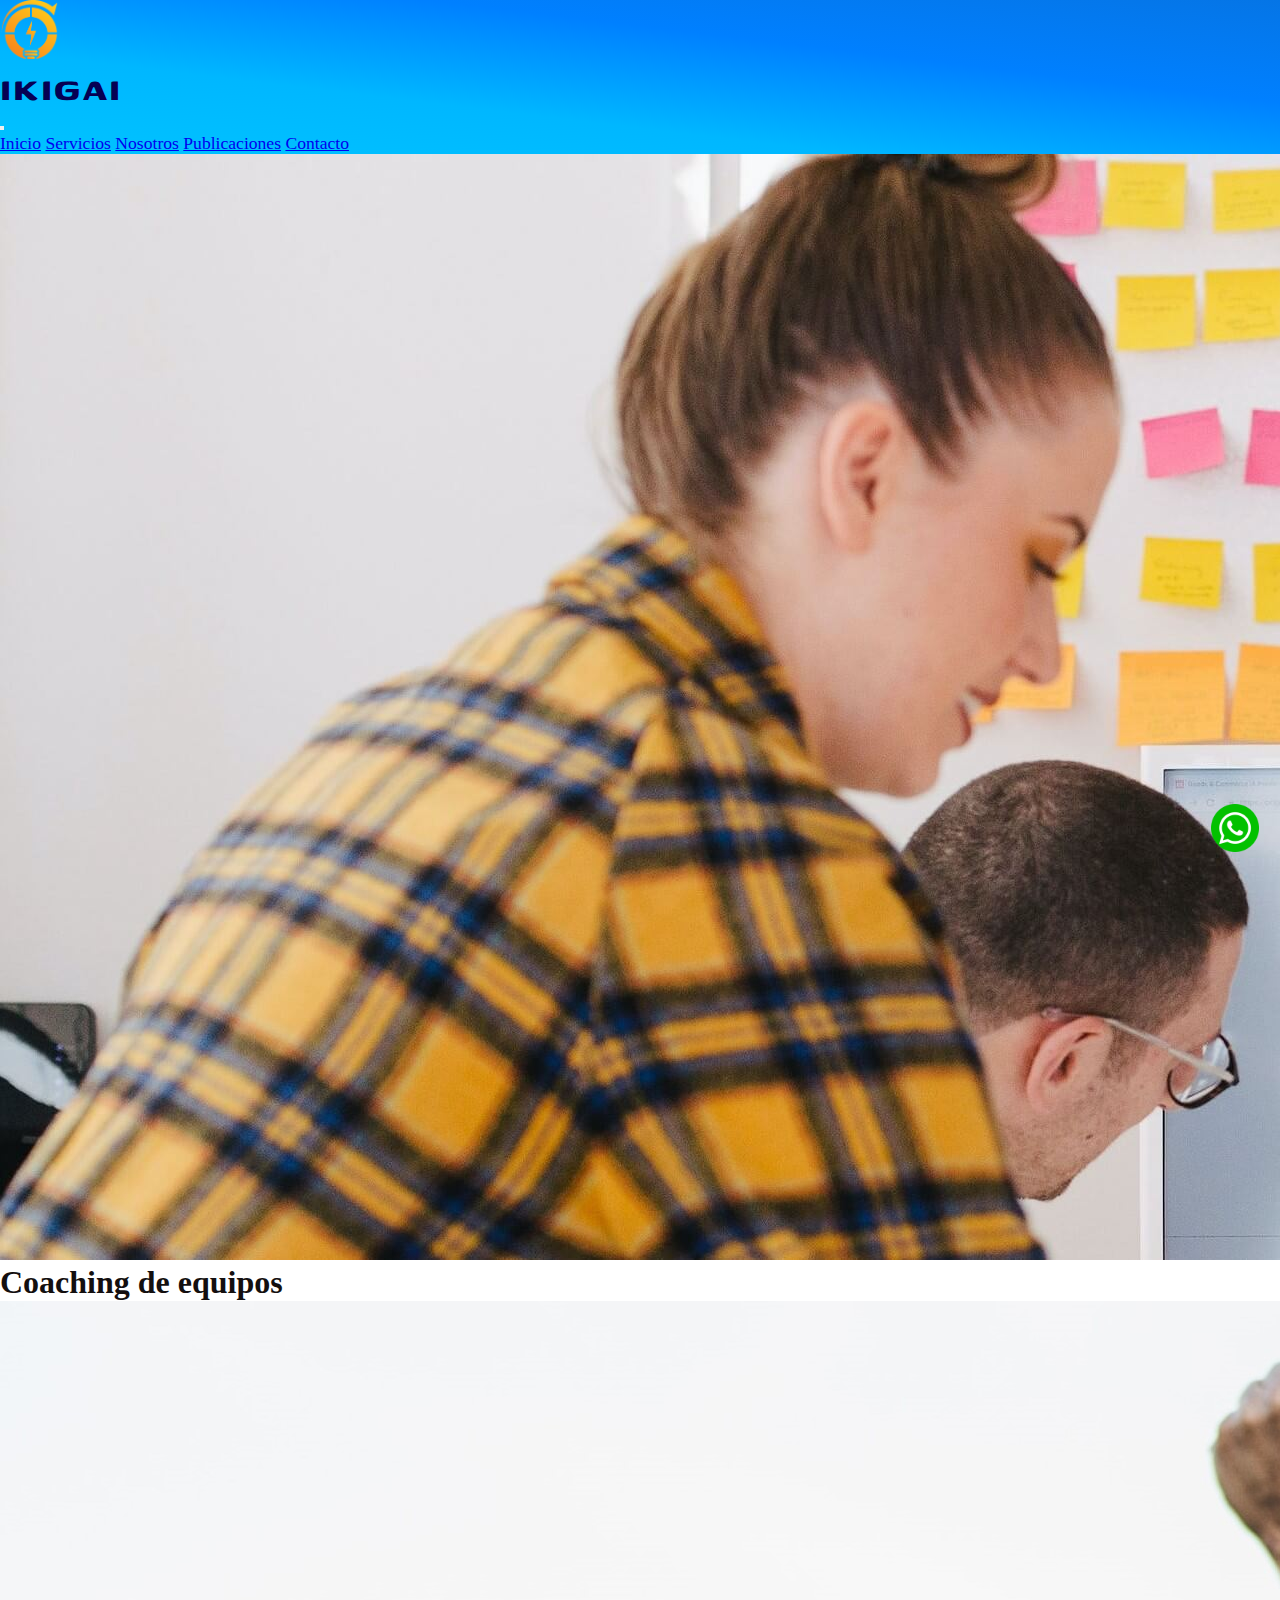
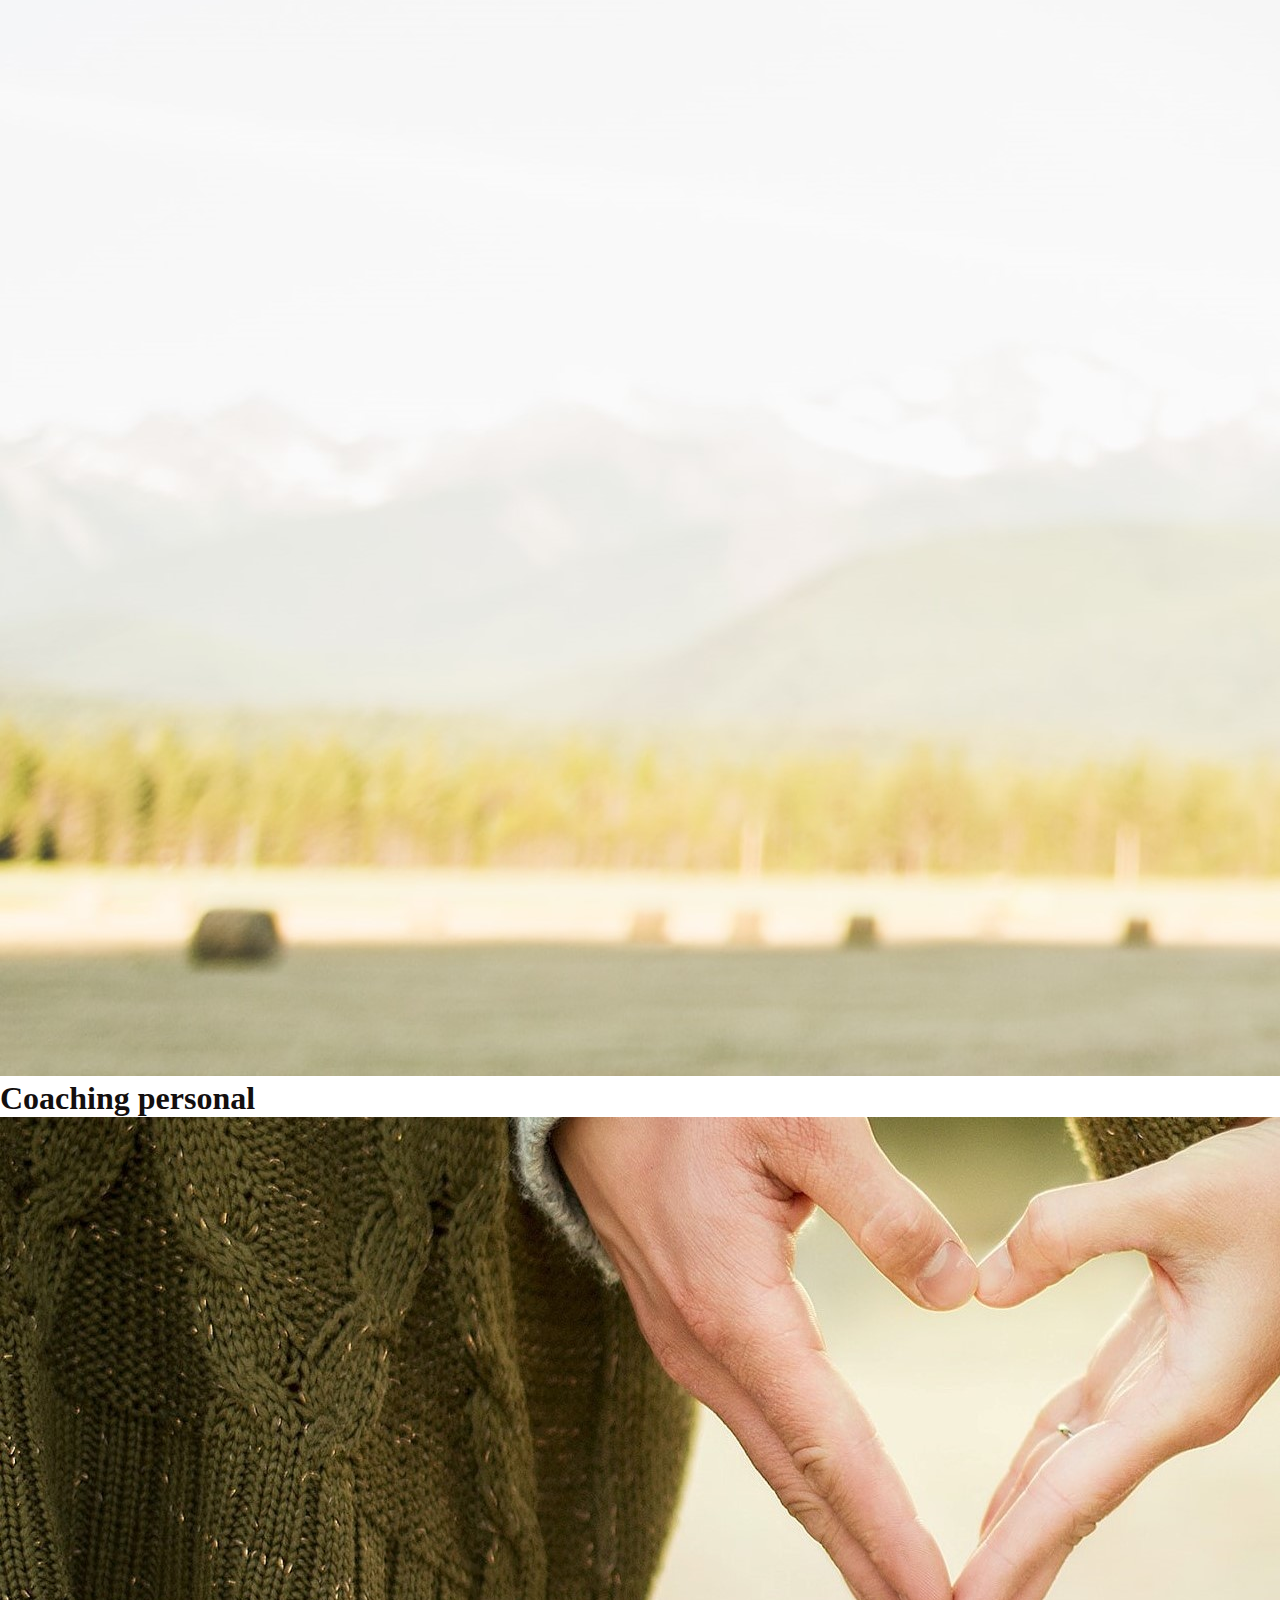
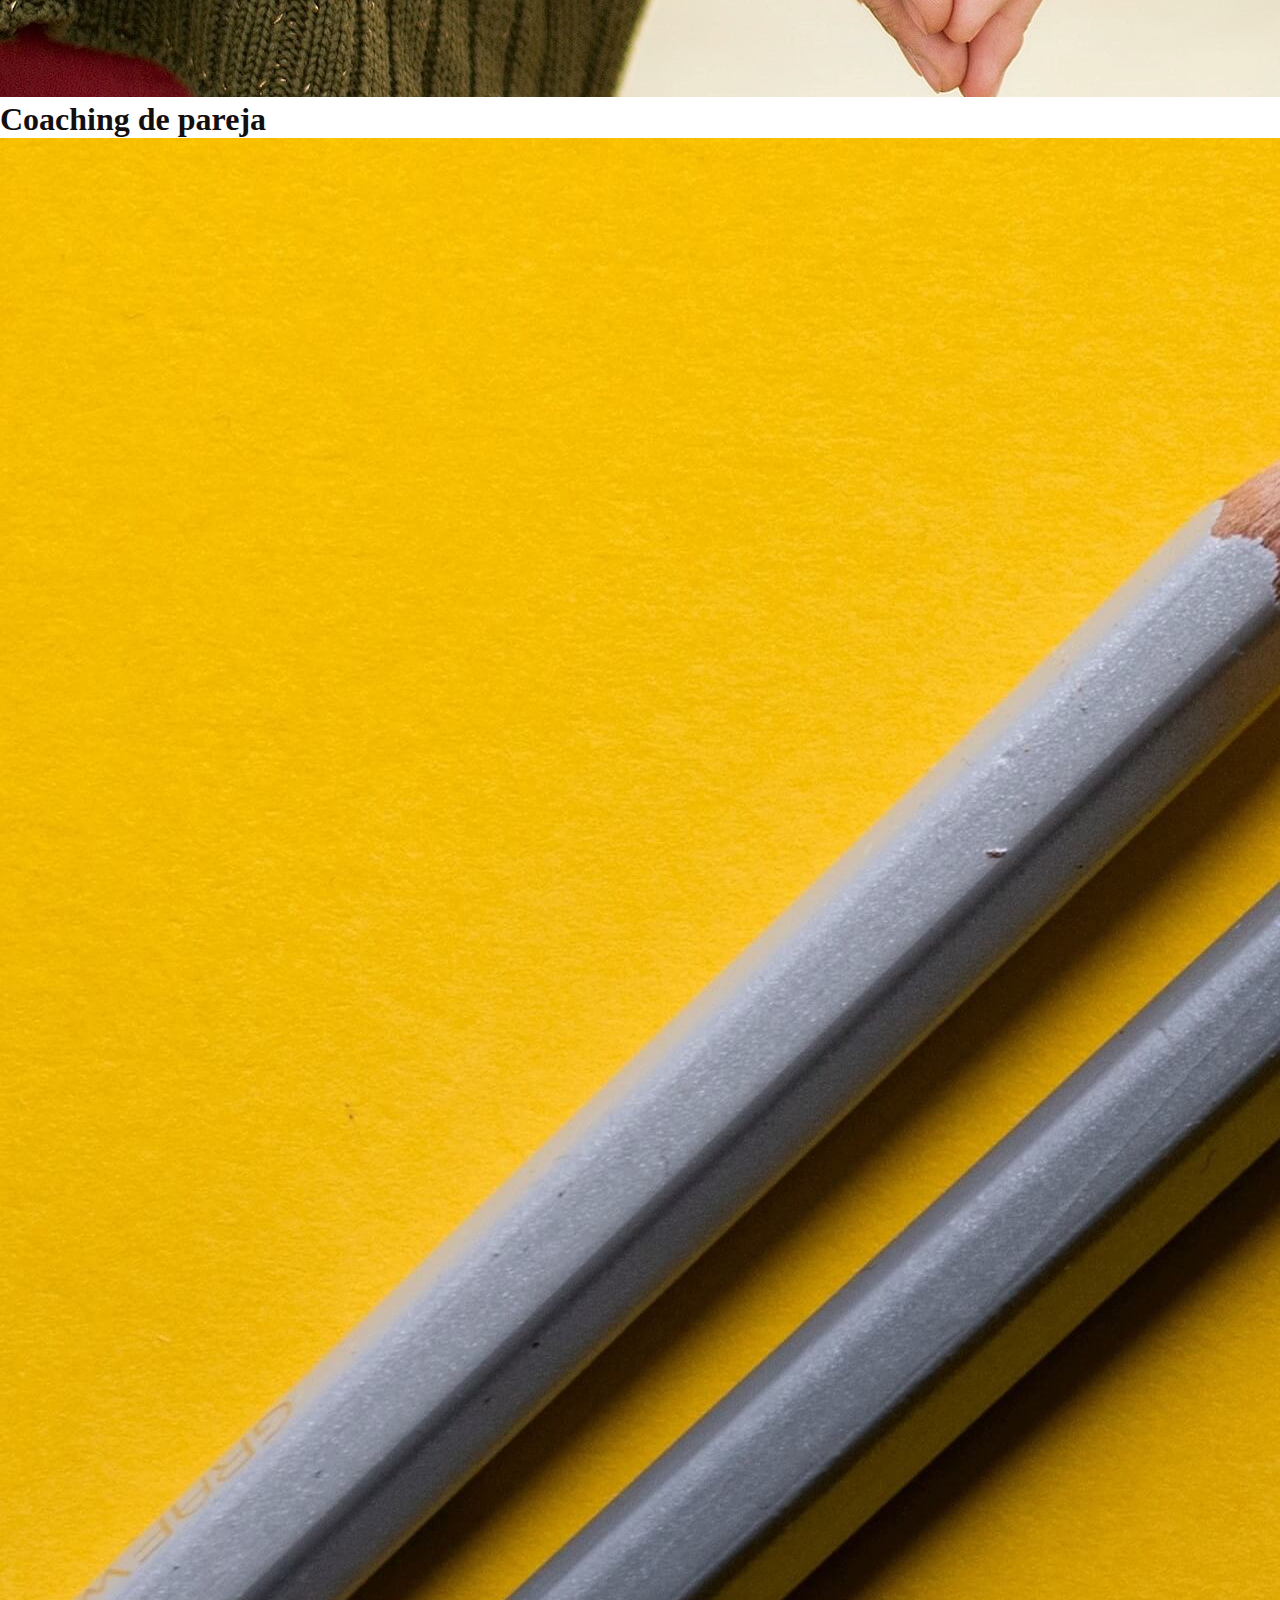
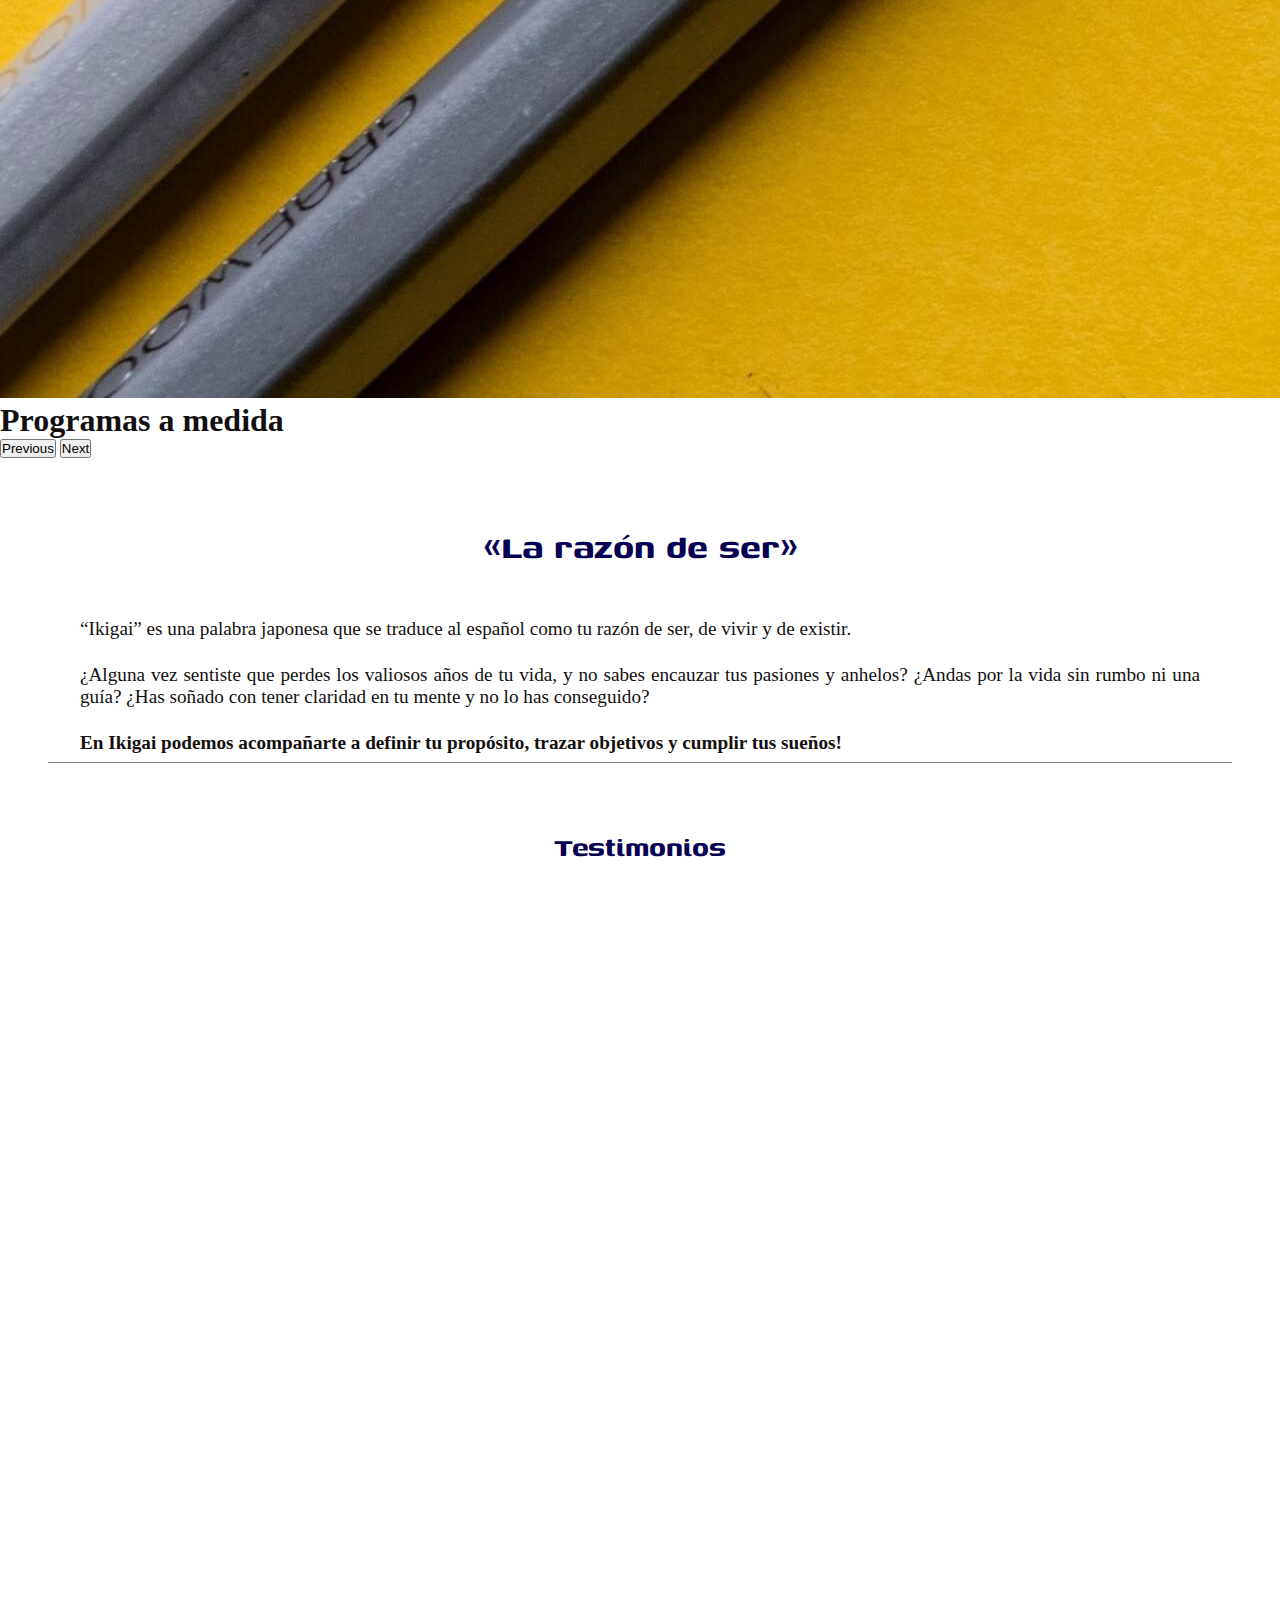
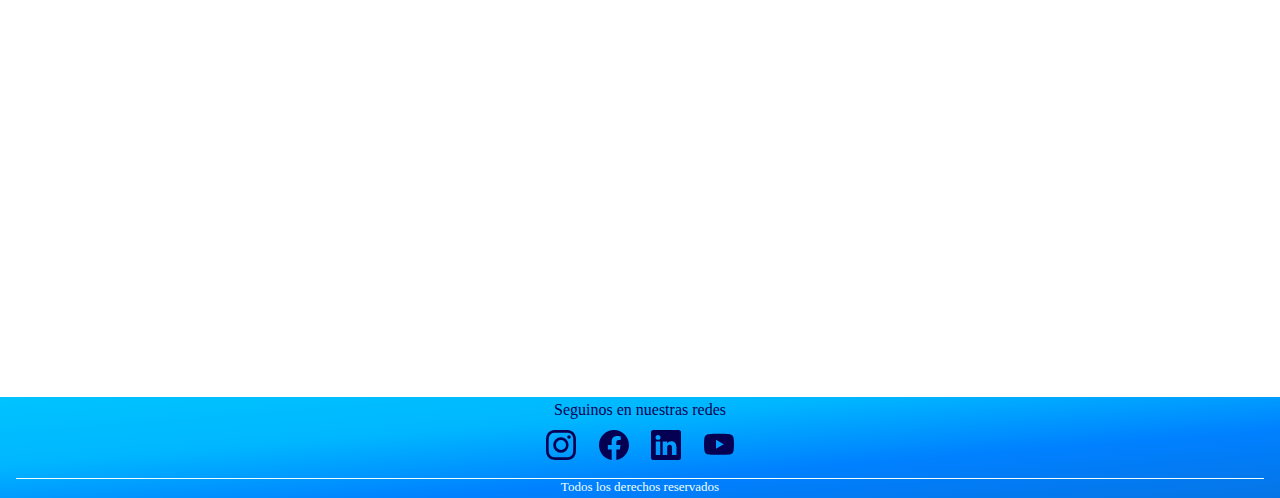
<file: index.html>
<!DOCTYPE html>
<html lang="es">

<head>
    <meta charset="UTF-8">
    <meta http-equiv="X-UA-Compatible" content="IE=edge">
    <meta name="viewport" content="width=device-width, initial-scale=1.0">
    <meta name="description" content="Programas personalizados sobre liderazgo, comunicación asertiva, equipos de alto rendimiento y mucho más. ¡Aprendé con coaches profesionales expertos!">
    <link href="https://cdn.jsdelivr.net/npm/bootstrap@5.3.0-alpha1/dist/css/bootstrap.min.css" rel="stylesheet"
        integrity="sha384-GLhlTQ8iRABdZLl6O3oVMWSktQOp6b7In1Zl3/Jr59b6EGGoI1aFkw7cmDA6j6gD" crossorigin="anonymous">
    <link href="https://unpkg.com/aos@2.3.1/dist/aos.css" rel="stylesheet">
    <link rel="stylesheet" href="css/estilo.css">
    <link rel="shortcut icon" href="img/logo.png" type="image/x-icon" >
    <title>Inicio - Ikigai</title>
</head>

<body>
    <header>
        <nav class="navbar navbar-expand-lg bg-body-tertiary navConfig">
            <div class="container-fluid">
                <a class="navbar-brand" href="index.html">
                    <img class="logo" src="img/logo.png" alt="logo">
                </a>
                <h1>IKIGAI</h1>
                <button class="navbar-toggler" type="button" data-bs-toggle="collapse"
                    data-bs-target="#navbarNavAltMarkup" aria-controls="navbarNavAltMarkup" aria-expanded="false"
                    aria-label="Toggle navigation">
                    <span class="navbar-toggler-icon"></span>
                </button>
                <div class="collapse navbar-collapse" id="navbarNavAltMarkup">
                    <div class="navbar-nav ms-auto">
                        <a class="nav-link" href="#">Inicio</a>
                        <a class="nav-link" href="pages/servicios.html">Servicios</a>
                        <a class="nav-link" href="pages/nosotros.html">Nosotros</a>
                        <a class="nav-link" href="pages/publicaciones.html">Publicaciones</a>
                        <a class="nav-link" href="pages/contacto.html">Contacto</a>
                    </div>
                </div>
            </div>
        </nav>
    </header>

    <main>
        <!--Carousel de imágenes linkeadas a los servicios-->
        <div id="carouselExampleAutoplaying" class="carousel slide" data-bs-ride="carousel">
            <div class="carousel-inner carousel">
                <div class="carousel-item active">
                    <a href="pages/servicios.html"><img src="img/img.coachingequipo.jpg" class="d-block w-100"
                            alt="Grupo de personas trabajando"></a>
                    <div class="carousel-caption d-none d-md-block">
                        <h3 class="textCarousel">Coaching de equipos</h3>
                    </div>
                </div>
                <div class="carousel-item">
                    <a href="pages/servicios.html"><img src="img/coaching.personal.hombre.jpg" class="d-block w-100"
                            alt="Persona de espaldas, con ambos brazos estirados hacia arriba"></a>
                    <div class="carousel-caption d-none d-md-block">
                        <h3 class="textCarousel">Coaching personal</h3>
                    </div>
                </div>
                <div class="carousel-item">
                    <a href="pages/servicios.html"><img src="img/img.coaching.de.pareja.jpg" class="d-block w-100"
                            alt="Dos personas formando un corazón con sus manos"></a>
                    <div class="carousel-caption d-none d-md-block">
                        <h3 class="textCarousel">Coaching de pareja</h3>
                    </div>
                </div>
                <div class="carousel-item">
                    <a href="pages/servicios.html"><img src="img/img.programas.a.medida.jpg" class="d-block w-100"
                            alt="Papel con dos lápices para escribir"></a>
                    <div class="carousel-caption d-none d-md-block">
                        <h3 class="textCarousel">Programas a medida</h3>
                    </div>
                </div>
            </div>
            <button class="carousel-control-prev but" type="button" data-bs-target="#carouselExampleAutoplaying"
                data-bs-slide="prev">
                <span class="carousel-control-prev-icon" aria-hidden="true"></span>
                <span class="visually-hidden">Previous</span>
            </button>
            <button class="carousel-control-next but" type="button" data-bs-target="#carouselExampleAutoplaying"
                data-bs-slide="next">
                <span class="carousel-control-next-icon" aria-hidden="true"></span>
                <span class="visually-hidden">Next</span>
            </button>
        </div>

        <h2 class="titulos">«La razón de ser»</h2>
        <p class="nosDescripcion">“Ikigai” es una palabra japonesa que se traduce al español como tu razón de ser, de vivir y de existir.</p>
        <p class="nosDescripcion">¿Alguna vez sentiste que perdes los valiosos años de tu vida, y no sabes encauzar tus pasiones y anhelos? ¿Andas por la vida sin rumbo ni una guía? ¿Has soñado con tener claridad en tu mente y no lo has conseguido?</p>
        <p class="nosDescripcion borde"><strong> En Ikigai podemos acompañarte a definir tu propósito, trazar objetivos y cumplir tus sueños!</strong> </p>
        <section class="seccionTesti">
            <h3 class="titulos">Testimonios</h3>
            <div data-aos="fade-up" data-aos-duration="3000" class="videoConteiner container-fluid">
                <iframe class="videoPrincipal object-fit" src="https://www.youtube.com/embed/3wyNBLLyNxk"
                    title="YouTube video player" frameborder="0"
                    allow="accelerometer; autoplay; clipboard-write; encrypted-media; gyroscope; picture-in-picture; web-share"
                    allowfullscreen></iframe>
            </div>

            <div class="contenedorPadre">
                <article data-aos="fade-up" data-aos-duration="3000" class="contenedorHijo hijoT">
                    <p class="textoTesti">"Es una de las experiencias más enriquecedoras que tuve de crecimiento personal. Mil gracias por abrir este espacio! Todo el equipo hace una labor impecable. Gracias!!"</p>
                    <p class="textos">Mariela Vargas - 2018</p>
                </article>
                <article data-aos="fade-up" data-aos-duration="3000" class="contenedorHijo hijoT">
                    <p class="textoTesti">"Una experiencia de autoconocimiento y consecución de objetivos a partir de clarificar mi propósito y ordenar mi vida. Un gran desafío que merece ser vivido!"</p>
                    <p class="textos">Julieta Matjhesi - 2019</p>
                </article>    
                <article data-aos="fade-up" data-aos-duration="3000" class="contenedorHijo hijoT">
                    <p class="textoTesti">Con mi equipo de trabajo participamos de una intervención grupal por unos meses. Entre todos, pudimos hablar de esos problemas recurrentes del trabajo y encontrar soluciones, cada uno asumiendo su parte. No fue fácil, pero los resultados están a la vista! Gracias Mica y Nati por crear el entorno para que sea posible! Sin dudas lo recomiendo!"</p>
                    <p class="textos">Emmanuel Bolgueri - 2023</p>
                </article>
            </div>
        </section>

        <section>
            <a href="https://wa.me/+543517027382" target="_blank" class="contenedorWap">
                <img src="./recursos/icono-ws.png" alt="Whatsapp" class="botonWap">
            </a>
        </section>
    </main>

    <footer>
        <p>Seguinos en nuestras redes</p>
        <div>
            <a href="https://www.instagram.com/" target="_blank">
                <svg xmlns="http://www.w3.org/2000/svg" width="30" height="30" fill="currentColor"
                    class="bi bi-instagram" viewBox="0 0 16 16">
                    <path
                        d="M8 0C5.829 0 5.556.01 4.703.048 3.85.088 3.269.222 2.76.42a3.917 3.917 0 0 0-1.417.923A3.927 3.927 0 0 0 .42 2.76C.222 3.268.087 3.85.048 4.7.01 5.555 0 5.827 0 8.001c0 2.172.01 2.444.048 3.297.04.852.174 1.433.372 1.942.205.526.478.972.923 1.417.444.445.89.719 1.416.923.51.198 1.09.333 1.942.372C5.555 15.99 5.827 16 8 16s2.444-.01 3.298-.048c.851-.04 1.434-.174 1.943-.372a3.916 3.916 0 0 0 1.416-.923c.445-.445.718-.891.923-1.417.197-.509.332-1.09.372-1.942C15.99 10.445 16 10.173 16 8s-.01-2.445-.048-3.299c-.04-.851-.175-1.433-.372-1.941a3.926 3.926 0 0 0-.923-1.417A3.911 3.911 0 0 0 13.24.42c-.51-.198-1.092-.333-1.943-.372C10.443.01 10.172 0 7.998 0h.003zm-.717 1.442h.718c2.136 0 2.389.007 3.232.046.78.035 1.204.166 1.486.275.373.145.64.319.92.599.28.28.453.546.598.92.11.281.24.705.275 1.485.039.843.047 1.096.047 3.231s-.008 2.389-.047 3.232c-.035.78-.166 1.203-.275 1.485a2.47 2.47 0 0 1-.599.919c-.28.28-.546.453-.92.598-.28.11-.704.24-1.485.276-.843.038-1.096.047-3.232.047s-2.39-.009-3.233-.047c-.78-.036-1.203-.166-1.485-.276a2.478 2.478 0 0 1-.92-.598 2.48 2.48 0 0 1-.6-.92c-.109-.281-.24-.705-.275-1.485-.038-.843-.046-1.096-.046-3.233 0-2.136.008-2.388.046-3.231.036-.78.166-1.204.276-1.486.145-.373.319-.64.599-.92.28-.28.546-.453.92-.598.282-.11.705-.24 1.485-.276.738-.034 1.024-.044 2.515-.045v.002zm4.988 1.328a.96.96 0 1 0 0 1.92.96.96 0 0 0 0-1.92zm-4.27 1.122a4.109 4.109 0 1 0 0 8.217 4.109 4.109 0 0 0 0-8.217zm0 1.441a2.667 2.667 0 1 1 0 5.334 2.667 2.667 0 0 1 0-5.334z" />
                </svg>
            </a>

            <a href="https://www.facebook.com/" target="_blank">
                <svg xmlns="http://www.w3.org/2000/svg" width="30" height="30" fill="currentColor"
                    class="bi bi-facebook" viewBox="0 0 16 16">
                    <path
                        d="M16 8.049c0-4.446-3.582-8.05-8-8.05C3.58 0-.002 3.603-.002 8.05c0 4.017 2.926 7.347 6.75 7.951v-5.625h-2.03V8.05H6.75V6.275c0-2.017 1.195-3.131 3.022-3.131.876 0 1.791.157 1.791.157v1.98h-1.009c-.993 0-1.303.621-1.303 1.258v1.51h2.218l-.354 2.326H9.25V16c3.824-.604 6.75-3.934 6.75-7.951z" />
                </svg>
            </a>

            <a href="https://www.linkedin.com/feed/" target="_blank">
                <svg xmlns="http://www.w3.org/2000/svg" width="30" height="30" fill="currentColor"
                    class="bi bi-linkedin" viewBox="0 0 16 16">
                    <path
                        d="M0 1.146C0 .513.526 0 1.175 0h13.65C15.474 0 16 .513 16 1.146v13.708c0 .633-.526 1.146-1.175 1.146H1.175C.526 16 0 15.487 0 14.854V1.146zm4.943 12.248V6.169H2.542v7.225h2.401zm-1.2-8.212c.837 0 1.358-.554 1.358-1.248-.015-.709-.52-1.248-1.342-1.248-.822 0-1.359.54-1.359 1.248 0 .694.521 1.248 1.327 1.248h.016zm4.908 8.212V9.359c0-.216.016-.432.08-.586.173-.431.568-.878 1.232-.878.869 0 1.216.662 1.216 1.634v3.865h2.401V9.25c0-2.22-1.184-3.252-2.764-3.252-1.274 0-1.845.7-2.165 1.193v.025h-.016a5.54 5.54 0 0 1 .016-.025V6.169h-2.4c.03.678 0 7.225 0 7.225h2.4z" />
                </svg>
            </a>

            <a href="https://www.youtube.com/" target="_blank">
                <svg xmlns="http://www.w3.org/2000/svg" width="30" height="30" fill="currentColor" viewBox="0 0 16 16">
                    <path
                        d="M8.051 1.999h.089c.822.003 4.987.033 6.11.335a2.01 2.01 0 0 1 1.415 1.42c.101.38.172.883.22 1.402l.01.104.022.26.008.104c.065.914.073 1.77.074 1.957v.075c-.001.194-.01 1.108-.082 2.06l-.008.105-.009.104c-.05.572-.124 1.14-.235 1.558a2.007 2.007 0 0 1-1.415 1.42c-1.16.312-5.569.334-6.18.335h-.142c-.309 0-1.587-.006-2.927-.052l-.17-.006-.087-.004-.171-.007-.171-.007c-1.11-.049-2.167-.128-2.654-.26a2.007 2.007 0 0 1-1.415-1.419c-.111-.417-.185-.986-.235-1.558L.09 9.82l-.008-.104A31.4 31.4 0 0 1 0 7.68v-.123c.002-.215.01-.958.064-1.778l.007-.103.003-.052.008-.104.022-.26.01-.104c.048-.519.119-1.023.22-1.402a2.007 2.007 0 0 1 1.415-1.42c.487-.13 1.544-.21 2.654-.26l.17-.007.172-.006.086-.003.171-.007A99.788 99.788 0 0 1 7.858 2h.193zM6.4 5.209v4.818l4.157-2.408L6.4 5.209z" />
                </svg>
            </a>
        </div>

        <p class="derechos">Todos los derechos reservados</p>
    </footer>

    <script src="https://cdn.jsdelivr.net/npm/bootstrap@5.3.0-alpha1/dist/js/bootstrap.bundle.min.js"
        integrity="sha384-w76AqPfDkMBDXo30jS1Sgez6pr3x5MlQ1ZAGC+nuZB+EYdgRZgiwxhTBTkF7CXvN"
        crossorigin="anonymous"></script>
    <script src="https://unpkg.com/aos@2.3.1/dist/aos.js"></script>
    <script>
        AOS.init();
    </script>
</body>

</html>
</file>
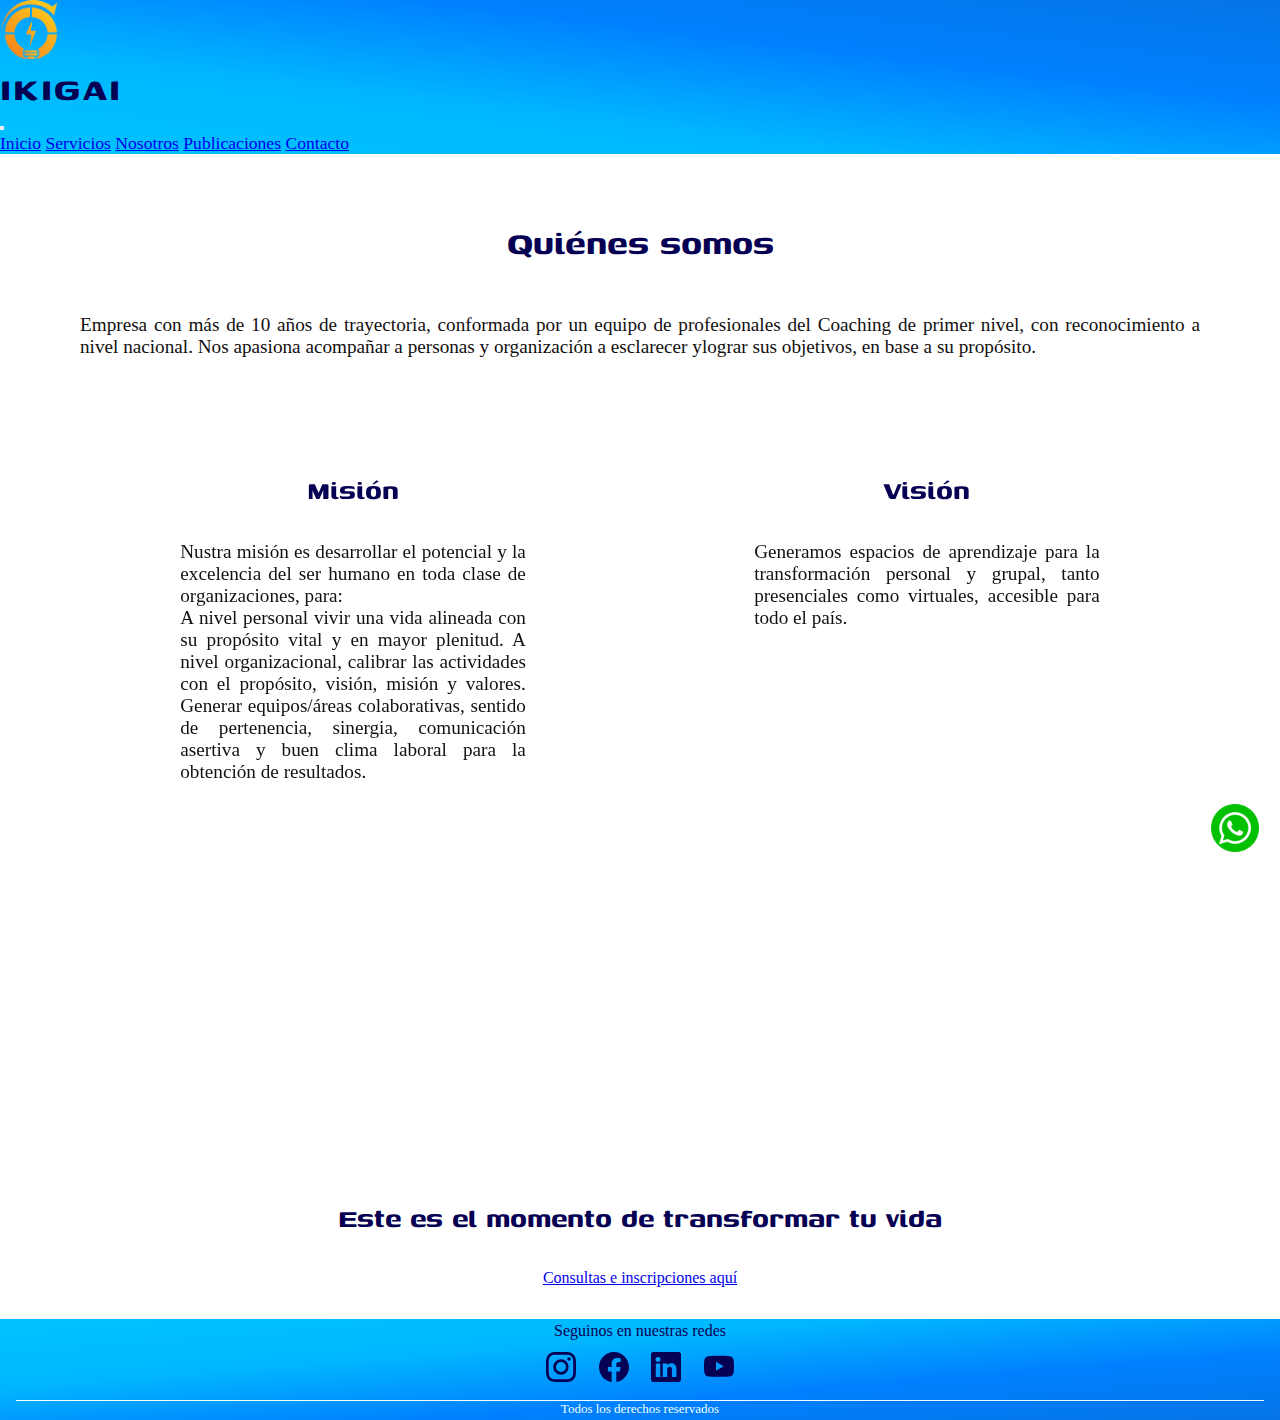
<file: pages/nosotros.html>
<!DOCTYPE html>
<html lang="es">
<head>
    <meta charset="UTF-8">
    <meta http-equiv="X-UA-Compatible" content="IE=edge">
    <meta name="viewport" content="width=device-width, initial-scale=1.0">
    <meta name="description" content="Somos una empresa dedicada a acompañar al desarrollo y transformación de personas y empresas para cumplir sus propósitos y ojetivos.">
    <link href="https://unpkg.com/aos@2.3.1/dist/aos.css" rel="stylesheet">
    <link href="https://cdn.jsdelivr.net/npm/bootstrap@5.3.0-alpha1/dist/css/bootstrap.min.css" rel="stylesheet"
        integrity="sha384-GLhlTQ8iRABdZLl6O3oVMWSktQOp6b7In1Zl3/Jr59b6EGGoI1aFkw7cmDA6j6gD" crossorigin="anonymous">
    <link rel="stylesheet" href="../css/estilo.css">
    <link rel="shortcut icon" href="../img/logo.png" type="image/x-icon">
    <title>Nosotros - Ikigai</title>
</head>
<body>
    <header>
        <nav class="navbar navbar-expand-lg bg-body-tertiary navConfig">
            <div class="container-fluid">
                <a class="navbar-brand" href="../index.html">
                    <img class="logo" src="../img/logo.png" alt="logo">
                </a>
                <h1>IKIGAI</h1>
                <button class="navbar-toggler" type="button" data-bs-toggle="collapse"
                    data-bs-target="#navbarNavAltMarkup" aria-controls="navbarNavAltMarkup" aria-expanded="false"
                    aria-label="Toggle navigation">
                    <span class="navbar-toggler-icon"></span>
                </button>
                <div class="collapse navbar-collapse" id="navbarNavAltMarkup">
                    <div class="navbar-nav ms-auto">
                        <a class="nav-link" href="../index.html">Inicio</a>
                        <a class="nav-link" href="servicios.html">Servicios</a>
                        <a class="nav-link" href="#">Nosotros</a>
                        <a class="nav-link" href="publicaciones.html">Publicaciones</a>
                        <a class="nav-link" href="contacto.html">Contacto</a>
                    </div>
                </div>
            </div>
        </nav>
    </header>

    <main>
        <section>
        <h2 class="titulos">Quiénes somos</h2>
        <p class="nosDescripcion">Empresa con más de 10 años de trayectoria, conformada por un equipo de profesionales del Coaching de primer nivel, con reconocimiento a nivel nacional. Nos apasiona acompañar a personas y organización a esclarecer ylograr sus objetivos, en base a su propósito. </p>
            
        <div class="contenedorPadre">
            <article class="contenedorHijo hijoT" data-aos="fade-up" data-aos-duration="3000">
                <h3 class="titulos">Misión</h3>
                <p class="textos">Nustra misión es desarrollar el potencial y la excelencia del ser humano en toda clase de organizaciones, para: </p>
                <p class="textos">A nivel personal vivir una vida alineada con su propósito vital y en mayor plenitud. A nivel organizacional, calibrar las actividades con el propósito, visión, misión y valores. Generar equipos/áreas colaborativas, sentido de pertenencia, sinergia, comunicación asertiva y buen clima laboral para la obtención de resultados.</p>
            </article>
            
            <article class="contenedorHijo hijoT" data-aos="fade-up" data-aos-duration="3000">
                <h3 class="titulos">Visión</h3>
                <p class="textos">Generamos espacios de aprendizaje para la transformación personal y grupal, tanto presenciales como virtuales, accesible para todo el país.</p>
            </article>

            <article class="contenedorHijo hijoT" data-aos="fade-up" data-aos-duration="3000">
                <h3 class="titulos">Valores</h3>
                <p class="textos">Excelencia</p>
                <p class="textos">Respeto</p>
                <p class="textos">Autonomía</p>
                <p class="textos">Responsabilidad</p>
            </article>
        </div>
        </section>

        <section class="contenedorHijo centrar momento">
            <h3 class="titulos">Este es el momento de transformar tu vida</h3>
            <p class="centrar"><a class="consultas" href="./contacto.html">Consultas e inscripciones aquí</a></p>
        </section>

        <section>
            <a href="https://wa.me/+543517027382" target="_blank" class="contenedorWap">
                <img src="../recursos/icono-ws.png" alt="Whatsapp" class="botonWap">
            </a>
        </section>
    </main>

    <footer>
        <p>Seguinos en nuestras redes</p>
        <div>
            <a href="https://www.instagram.com/" target="_blank">
            <svg xmlns="http://www.w3.org/2000/svg" width="30" height="30" fill="currentColor" class="bi bi-instagram" viewBox="0 0 16 16">
                <path d="M8 0C5.829 0 5.556.01 4.703.048 3.85.088 3.269.222 2.76.42a3.917 3.917 0 0 0-1.417.923A3.927 3.927 0 0 0 .42 2.76C.222 3.268.087 3.85.048 4.7.01 5.555 0 5.827 0 8.001c0 2.172.01 2.444.048 3.297.04.852.174 1.433.372 1.942.205.526.478.972.923 1.417.444.445.89.719 1.416.923.51.198 1.09.333 1.942.372C5.555 15.99 5.827 16 8 16s2.444-.01 3.298-.048c.851-.04 1.434-.174 1.943-.372a3.916 3.916 0 0 0 1.416-.923c.445-.445.718-.891.923-1.417.197-.509.332-1.09.372-1.942C15.99 10.445 16 10.173 16 8s-.01-2.445-.048-3.299c-.04-.851-.175-1.433-.372-1.941a3.926 3.926 0 0 0-.923-1.417A3.911 3.911 0 0 0 13.24.42c-.51-.198-1.092-.333-1.943-.372C10.443.01 10.172 0 7.998 0h.003zm-.717 1.442h.718c2.136 0 2.389.007 3.232.046.78.035 1.204.166 1.486.275.373.145.64.319.92.599.28.28.453.546.598.92.11.281.24.705.275 1.485.039.843.047 1.096.047 3.231s-.008 2.389-.047 3.232c-.035.78-.166 1.203-.275 1.485a2.47 2.47 0 0 1-.599.919c-.28.28-.546.453-.92.598-.28.11-.704.24-1.485.276-.843.038-1.096.047-3.232.047s-2.39-.009-3.233-.047c-.78-.036-1.203-.166-1.485-.276a2.478 2.478 0 0 1-.92-.598 2.48 2.48 0 0 1-.6-.92c-.109-.281-.24-.705-.275-1.485-.038-.843-.046-1.096-.046-3.233 0-2.136.008-2.388.046-3.231.036-.78.166-1.204.276-1.486.145-.373.319-.64.599-.92.28-.28.546-.453.92-.598.282-.11.705-.24 1.485-.276.738-.034 1.024-.044 2.515-.045v.002zm4.988 1.328a.96.96 0 1 0 0 1.92.96.96 0 0 0 0-1.92zm-4.27 1.122a4.109 4.109 0 1 0 0 8.217 4.109 4.109 0 0 0 0-8.217zm0 1.441a2.667 2.667 0 1 1 0 5.334 2.667 2.667 0 0 1 0-5.334z"/>
            </svg>
            </a>
            
            <a href="https://www.facebook.com/" target="_blank">
            <svg xmlns="http://www.w3.org/2000/svg" width="30" height="30" fill="currentColor" class="bi bi-facebook" viewBox="0 0 16 16">
                <path d="M16 8.049c0-4.446-3.582-8.05-8-8.05C3.58 0-.002 3.603-.002 8.05c0 4.017 2.926 7.347 6.75 7.951v-5.625h-2.03V8.05H6.75V6.275c0-2.017 1.195-3.131 3.022-3.131.876 0 1.791.157 1.791.157v1.98h-1.009c-.993 0-1.303.621-1.303 1.258v1.51h2.218l-.354 2.326H9.25V16c3.824-.604 6.75-3.934 6.75-7.951z"/>
            </svg>
            </a>
    
            <a href="https://www.linkedin.com/feed/" target="_blank">
            <svg xmlns="http://www.w3.org/2000/svg" width="30" height="30" fill="currentColor" class="bi bi-linkedin" viewBox="0 0 16 16">
                <path d="M0 1.146C0 .513.526 0 1.175 0h13.65C15.474 0 16 .513 16 1.146v13.708c0 .633-.526 1.146-1.175 1.146H1.175C.526 16 0 15.487 0 14.854V1.146zm4.943 12.248V6.169H2.542v7.225h2.401zm-1.2-8.212c.837 0 1.358-.554 1.358-1.248-.015-.709-.52-1.248-1.342-1.248-.822 0-1.359.54-1.359 1.248 0 .694.521 1.248 1.327 1.248h.016zm4.908 8.212V9.359c0-.216.016-.432.08-.586.173-.431.568-.878 1.232-.878.869 0 1.216.662 1.216 1.634v3.865h2.401V9.25c0-2.22-1.184-3.252-2.764-3.252-1.274 0-1.845.7-2.165 1.193v.025h-.016a5.54 5.54 0 0 1 .016-.025V6.169h-2.4c.03.678 0 7.225 0 7.225h2.4z"/>
            </svg>
            </a>
    
            <a href="https://www.youtube.com/" target="_blank">
            <svg xmlns="http://www.w3.org/2000/svg" width="30" height="30" fill="currentColor"  viewBox="0 0 16 16">
                <path d="M8.051 1.999h.089c.822.003 4.987.033 6.11.335a2.01 2.01 0 0 1 1.415 1.42c.101.38.172.883.22 1.402l.01.104.022.26.008.104c.065.914.073 1.77.074 1.957v.075c-.001.194-.01 1.108-.082 2.06l-.008.105-.009.104c-.05.572-.124 1.14-.235 1.558a2.007 2.007 0 0 1-1.415 1.42c-1.16.312-5.569.334-6.18.335h-.142c-.309 0-1.587-.006-2.927-.052l-.17-.006-.087-.004-.171-.007-.171-.007c-1.11-.049-2.167-.128-2.654-.26a2.007 2.007 0 0 1-1.415-1.419c-.111-.417-.185-.986-.235-1.558L.09 9.82l-.008-.104A31.4 31.4 0 0 1 0 7.68v-.123c.002-.215.01-.958.064-1.778l.007-.103.003-.052.008-.104.022-.26.01-.104c.048-.519.119-1.023.22-1.402a2.007 2.007 0 0 1 1.415-1.42c.487-.13 1.544-.21 2.654-.26l.17-.007.172-.006.086-.003.171-.007A99.788 99.788 0 0 1 7.858 2h.193zM6.4 5.209v4.818l4.157-2.408L6.4 5.209z"/>
            </svg>
            </a>
        </div>
        
        <p class="derechos">Todos los derechos reservados</p>
    </footer>

    <script src="https://cdn.jsdelivr.net/npm/bootstrap@5.3.0-alpha1/dist/js/bootstrap.bundle.min.js"
        integrity="sha384-w76AqPfDkMBDXo30jS1Sgez6pr3x5MlQ1ZAGC+nuZB+EYdgRZgiwxhTBTkF7CXvN"
        crossorigin="anonymous"></script>
    <script src="https://unpkg.com/aos@2.3.1/dist/aos.js"></script>
    <script>
        AOS.init();
    </script>

</body>
</html>
</file>
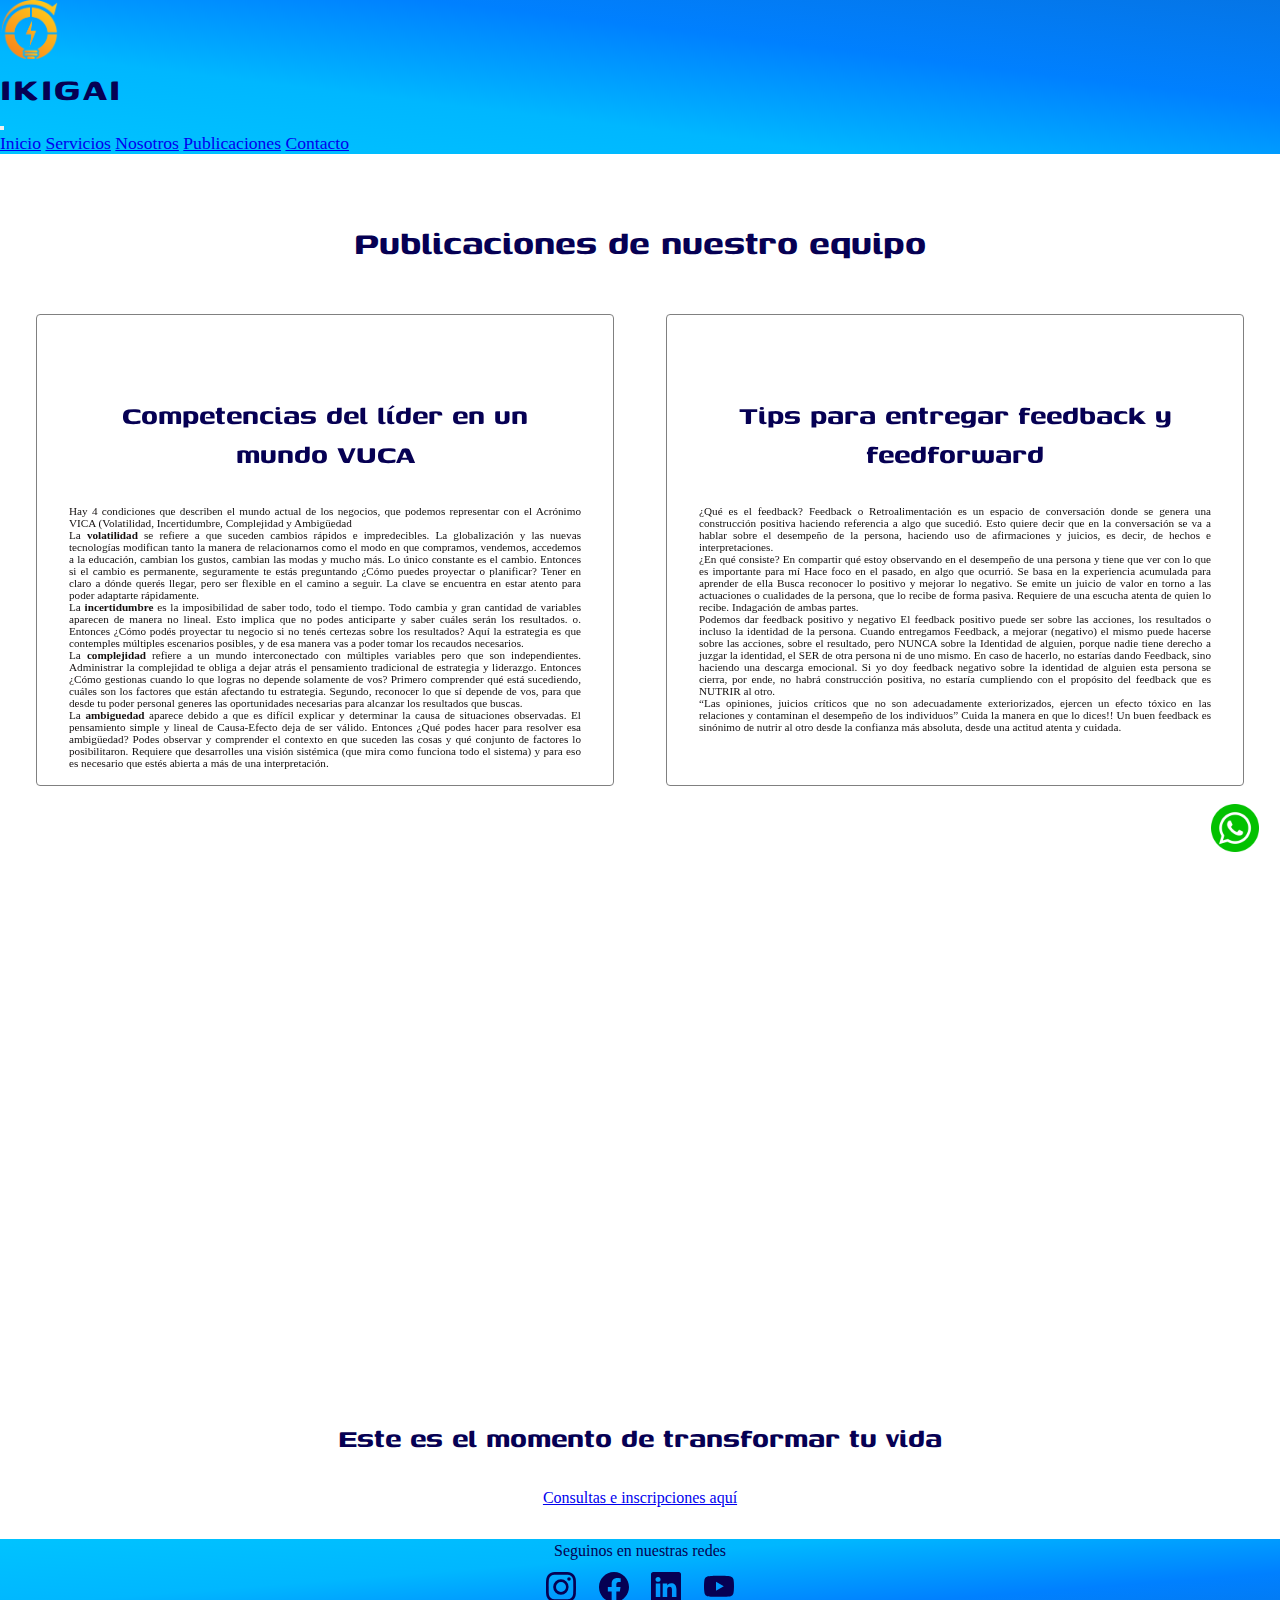
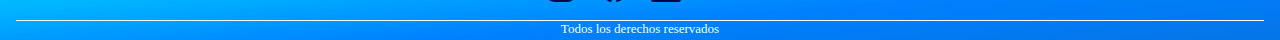
<file: pages/publicaciones.html>
<!DOCTYPE html>
<html lang="es">
<head>
    <meta charset="UTF-8">
    <meta http-equiv="X-UA-Compatible" content="IE=edge">
    <meta name="viewport" content="width=device-width, initial-scale=1.0">
    <meta name="description" content="Conocé más sobre liderazgo, equipos de alto rendimiento, comunicación y otros temas de interés a través de publcaciones realizadas por nuestro equipo.">
    <link href="https://unpkg.com/aos@2.3.1/dist/aos.css" rel="stylesheet">
    <link href="https://cdn.jsdelivr.net/npm/bootstrap@5.3.0-alpha1/dist/css/bootstrap.min.css" rel="stylesheet"
        integrity="sha384-GLhlTQ8iRABdZLl6O3oVMWSktQOp6b7In1Zl3/Jr59b6EGGoI1aFkw7cmDA6j6gD" crossorigin="anonymous">
    <link rel="stylesheet" href="../css/estilo.css">
    <link rel="shortcut icon" href="../img/logo.png" type="image/x-icon">
    <title>Publicaciones - Ikigai</title>
</head>
<body>
    <header>
        <nav class="navbar navbar-expand-lg bg-body-tertiary navConfig">
            <div class="container-fluid">
                <a class="navbar-brand" href="../index.html">
                    <img class="logo" src="../img/logo.png" alt="logo">
                </a>
                <h1>IKIGAI</h1>
                <button class="navbar-toggler" type="button" data-bs-toggle="collapse"
                    data-bs-target="#navbarNavAltMarkup" aria-controls="navbarNavAltMarkup" aria-expanded="false"
                    aria-label="Toggle navigation">
                    <span class="navbar-toggler-icon"></span>
                </button>
                <div class="collapse navbar-collapse" id="navbarNavAltMarkup">
                    <div class="navbar-nav ms-auto">
                        <a class="nav-link" href="../index.html">Inicio</a>
                        <a class="nav-link" href="servicios.html">Servicios</a>
                        <a class="nav-link" href="nosotros.html">Nosotros</a>
                        <a class="nav-link" href="#">Publicaciones</a>
                        <a class="nav-link" href="contacto.html">Contacto</a>
                    </div>
                </div>
            </div>
        </nav>
    </header>

    <main>
        <section>
            <h2 class="titulos">Publicaciones de nuestro equipo</h2>
            <div class="contenedorPadre padrePubli ">
            <article class="contenedorHijo publi" data-aos="fade-up-right" data-aos-duration="3000">
                <h3 class="titulos">Competencias del líder en un mundo VUCA</h3>
                <p class="textosPubli">Hay 4 condiciones que describen el mundo actual de los negocios, que podemos representar con el Acrónimo VICA (Volatilidad, Incertidumbre, Complejidad y Ambigüedad
                </p>
                <p class="textosPubli">La <strong>volatilidad</strong>  se refiere a que suceden cambios rápidos e impredecibles. La globalización y las nuevas tecnologías modifican tanto la manera de relacionarnos como el modo en que compramos, vendemos, accedemos a la educación, cambian los gustos, cambian las modas y mucho más. Lo único constante es el cambio. Entonces si el cambio es permanente, seguramente te estás preguntando ¿Cómo puedes proyectar o planificar? Tener en claro a dónde querés llegar, pero ser flexible en el camino a seguir. La clave se encuentra en  estar atento para poder adaptarte rápidamente.</p>
                <p class="textosPubli">La <strong>incertidumbre</strong> es la imposibilidad de saber todo, todo el tiempo.
                    Todo cambia y gran cantidad de variables aparecen de manera no lineal. Esto implica que no podes anticiparte y saber cuáles serán los resultados. o.
                    Entonces ¿Cómo podés proyectar tu negocio si no tenés certezas sobre los resultados?
                    Aquí la estrategia es que contemples múltiples escenarios posibles, y de esa manera vas a poder tomar los recaudos necesarios.
                    </p>
                <p class="textosPubli">La <strong>complejidad </strong>refiere a un mundo interconectado con múltiples variables pero que son independientes. 
                    Administrar la complejidad te obliga a dejar atrás el pensamiento tradicional de estrategia y liderazgo.
                    Entonces ¿Cómo gestionas cuando lo que logras no depende solamente de vos?
                    Primero comprender qué está sucediendo, cuáles son los factores que están afectando tu estrategia.
                    Segundo, reconocer lo que sí depende de vos, para que desde tu poder personal generes las oportunidades necesarias para alcanzar los resultados que buscas. 
                    </p>
                <p class="textosPubli">La <strong>ambiguedad</strong> aparece debido a que es difícil explicar y determinar la causa de situaciones observadas. 
                    El pensamiento simple y lineal de Causa-Efecto deja de ser válido. 
                    Entonces ¿Qué podes hacer para resolver esa ambigüedad? Podes observar y comprender el contexto en que suceden las cosas y qué conjunto de factores lo posibilitaron.
                    Requiere que desarrolles una visión sistémica (que mira como funciona todo el sistema) y para eso es necesario que estés abierta a más de una interpretación. 
                    </p>
            </article>
            </article>
            <article class="contenedorHijo publi" data-aos="fade-up-right" data-aos-duration="3000">
                <h3 class="titulos">Tips para entregar feedback y feedforward</h3>
                <p class="textosPubli">¿Qué es el feedback?
                    Feedback o Retroalimentación es un espacio de conversación donde se genera una construcción positiva haciendo referencia a algo que sucedió.
                    Esto quiere decir que en la conversación se va a hablar sobre el desempeño de la persona, haciendo uso de afirmaciones y juicios, es decir, de hechos e interpretaciones. 
                    </p>
                <p class="textosPubli">¿En qué consiste?
                    En compartir qué estoy observando en el desempeño de una persona y tiene que ver con lo que es importante para mí
                    Hace foco en el pasado, en algo que ocurrió.
                    Se basa en la experiencia acumulada para aprender de ella
                    Busca reconocer lo positivo y mejorar lo negativo.
                    Se emite un juicio de valor en torno a las actuaciones o cualidades de la persona, que
                    lo recibe de forma pasiva.
                    Requiere de una escucha atenta de quien lo recibe.
                    Indagación de ambas partes.
                    </p>
                <p class="textosPubli">Podemos dar feedback positivo y negativo
                    El feedback positivo puede ser sobre las acciones, los resultados o incluso la identidad de la persona. 
                    Cuando entregamos Feedback, a mejorar (negativo) el mismo puede hacerse sobre las acciones, sobre el resultado, pero NUNCA sobre la Identidad de alguien, porque nadie tiene derecho a juzgar la identidad, el SER de otra persona ni de uno mismo. En caso de hacerlo, no estarías dando Feedback, sino haciendo una descarga emocional. Si yo doy feedback negativo sobre la identidad de alguien esta persona se cierra, por ende, no habrá construcción positiva, no estaría cumpliendo con el propósito del feedback que es NUTRIR al otro.
                    </p>
                <p class="textosPubli">“Las opiniones, juicios críticos que no son adecuadamente exteriorizados,
                    ejercen un efecto tóxico en las relaciones y contaminan el desempeño de los individuos”
                    Cuida la manera en que lo dices!!
                    Un buen feedback  es sinónimo de nutrir al otro desde la confianza más absoluta, desde una actitud atenta y cuidada.
                    </p>
            </article>
            <article class="contenedorHijo publi" data-aos="fade-up-left" data-aos-duration="3000">
                <h3 class="titulos">Tips para conversar asertivamente</h3>
                    <p class="textosPubli">Conversar nos da la posibilidad de la CONVERSIÓN: de cambiar nuestras ideas, nuestros pensamientos, nuestro estado emocional, e incluso nuestro futuro. “Un futuro diferente está a una conversación de distancia”
                        Entonces qué importante saber generar esas conversaciones que nos acercan al futuro que queremos, a nuestros sueños! Y como líderes, saber generar las conversaciones adecuadas para que el equipo cumpla sus objetivos  avance hacia sus sueños!!
                        </p>
                    <p class="textosPubli">¿Qué es la asertividad? “Desde la Inteligencia Emocional es una habilidad personal que nos permite expresar emociones, opiniones, pensamientos, en el momento oportuno, de la forma adecuada y sin negar ni desconsiderar los deseos y necesidades de los demás ni los propios”.</p>
                    <p class="textosPubli">La asertividad sería el equilibrio entre una actitud inactiva y una actitud avasallante.
                        Recordemos:   
                        Alguien es inactivo/pasivo, cuando se queda en una postura de inacción , de no reaccionar, de no manifestar sus deseos y necesidades.
                        En el otro extremo, alguien es avasallante, cuando no considera a los demás, sus deseos o necesidades.
                        </p>
                    <p class="textosPubli">“Ni inactivo ni avasallante, si,... el EQUILIBRIO es ASERTIVO”
                    </p>
                    <p class="textosPubli">¿Cómo es la conducta asertiva?
                        La conducta asertiva puede ser resumida en 4 capacidades específicas:
                        </p>
                    <p class="textosPubli">La capacidad de decir NO.</p>
                    <p class="textosPubli">La capacidad de pedir.</p>
                    <p class="textosPubli">La capacidad de expresar sentimientos positivos y negativos.</p>
                    <p class="textosPubli">La capacidad de iniciar, continuar y terminar conversaciones.</p>
            </article>
            <article class="contenedorHijo publi" data-aos="fade-up-left" data-aos-duration="3000">
                <h3 class="titulos">Confianza: el pilar de un equipo colaborativo</h3>
                <p class="textosPubli">¿Qué es la confianza? 
                    Una opinión o Interpretación que tenemos de que nos cumplirán los prometido sin necesidad de obligar o dominar al otro para que cumpla. 
                    </p>
                <p class="textos">¿Cómo se manifiesta la confianza en su promesa? 
                    Teniendo la interpretación de que va a cumplir, de que lo va a hacer, sin necesidad de estar recordándolo o teniendo que revisar permanentemente las órdenes. 
                    </p>
                <p class="textosPubli">¿En qué se sustenta la confianza? 
                    La confianza se sustenta en la sinceridad, competencia, credibilidad y vulnerabilidad.
                    En el ejemplo que vimos recién entra en juego la credibilidad. Yo confío en alguien cuando creo que es creíble, es decir, que cumple con lo que promete. Aquí toma relevancia el pasado, la cantidad de promesas que ha cumplido esta persona. Y los demás confían en mí cuando creen que soy creíble, porque ven el cumplimiento de las promesas que he realizado.
                    Confían en mí cuando creen que hablo con sinceridad, que lo que digo es lo que pienso. Y confío en alguien cuando yo creo que lo que me dice es lo que piensa.
                    Confío en alguien cuando creo que tiene las competencias para hacer una actividad específica. Por ejemplo, en una costurera para que me haga un vestido. En una maquilladora para que me maquille para un evento importante, porque tiene las competencias para hacerlo. 
                    </p>
                <p class="textosPubli">La confianza es la emoción de la entrega
                    Cuando siento confianza en alguien, tengo la interpretación de que nada me puede dañar. Entonces qué hago? Me muestro con lo que realmente siento, con lo que me preocupa, con mis miedos, mis dificultades. Puedo decir al equipo “Sí, a mí también me está costando organizarme”, puedo decir “me equivoqué”, “no lo sé”, puedo mostrarme vulnerable. Y por el contrario, genero confianza cuando hago que los otros sientan que al hablar conmigo no hay riesgo, no hay peligro y pueden mostrarse vulnerables.</p>
            </article>
        </div>
        </section>

        <section class="contenedorHijo centrar momento">
            <h3 class="titulos">Este es el momento de transformar tu vida</h3>
            <p class="centrar"><a class="consultas" href="./contacto.html">Consultas e inscripciones aquí</a></p>
        </section>
        <section>
            <a href="https://wa.me/+543517027382" target="_blank" class="contenedorWap">
                <img src="../recursos/icono-ws.png" alt="Whatsapp" class="botonWap">
            </a>
        </section>
    </main>

    <footer>
        <p>Seguinos en nuestras redes</p>
        <div>
            <a href="https://www.instagram.com/" target="_blank">
                <svg xmlns="http://www.w3.org/2000/svg" width="30" height="30" fill="currentColor"  
                class="bi bi-instagram" viewBox="0 0 16 16">
                    <path d="M8 0C5.829 0 5.556.01 4.703.048 3.85.088 3.269.222 2.76.42a3.917 3.917 0 0 0-1.417.923A3.927 3.927 0 0 0 .42 2.76C.222 3.268.087 3.85.048 4.7.01 5.555 0 5.827 0 8.001c0 2.172.01 2.444.048 3.297.04.852.174 1.433.372 1.942.205.526.478.972.923 1.417.444.445.89.719 1.416.923.51.198 1.09.333 1.942.372C5.555 15.99 5.827 16 8 16s2.444-.01 3.298-.048c.851-.04 1.434-.174 1.943-.372a3.916 3.916 0 0 0 1.416-.923c.445-.445.718-.891.923-1.417.197-.509.332-1.09.372-1.942C15.99 10.445 16 10.173 16 8s-.01-2.445-.048-3.299c-.04-.851-.175-1.433-.372-1.941a3.926 3.926 0 0 0-.923-1.417A3.911 3.911 0 0 0 13.24.42c-.51-.198-1.092-.333-1.943-.372C10.443.01 10.172 0 7.998 0h.003zm-.717 1.442h.718c2.136 0 2.389.007 3.232.046.78.035 1.204.166 1.486.275.373.145.64.319.92.599.28.28.453.546.598.92.11.281.24.705.275 1.485.039.843.047 1.096.047 3.231s-.008 2.389-.047 3.232c-.035.78-.166 1.203-.275 1.485a2.47 2.47 0 0 1-.599.919c-.28.28-.546.453-.92.598-.28.11-.704.24-1.485.276-.843.038-1.096.047-3.232.047s-2.39-.009-3.233-.047c-.78-.036-1.203-.166-1.485-.276a2.478 2.478 0 0 1-.92-.598 2.48 2.48 0 0 1-.6-.92c-.109-.281-.24-.705-.275-1.485-.038-.843-.046-1.096-.046-3.233 0-2.136.008-2.388.046-3.231.036-.78.166-1.204.276-1.486.145-.373.319-.64.599-.92.28-.28.546-.453.92-.598.282-.11.705-.24 1.485-.276.738-.034 1.024-.044 2.515-.045v.002zm4.988 1.328a.96.96 0 1 0 0 1.92.96.96 0 0 0 0-1.92zm-4.27 1.122a4.109 4.109 0 1 0 0 8.217 4.109 4.109 0 0 0 0-8.217zm0 1.441a2.667 2.667 0 1 1 0 5.334 2.667 2.667 0 0 1 0-5.334z"/>
                </svg>
            </a>
            
            <a href="https://www.facebook.com/" target="_blank">
                <svg xmlns="http://www.w3.org/2000/svg" width="30" height="30" fill="currentColor" class="bi bi-facebook" viewBox="0 0 16 16">
                    <path d="M16 8.049c0-4.446-3.582-8.05-8-8.05C3.58 0-.002 3.603-.002 8.05c0 4.017 2.926 7.347 6.75 7.951v-5.625h-2.03V8.05H6.75V6.275c0-2.017 1.195-3.131 3.022-3.131.876 0 1.791.157 1.791.157v1.98h-1.009c-.993 0-1.303.621-1.303 1.258v1.51h2.218l-.354 2.326H9.25V16c3.824-.604 6.75-3.934 6.75-7.951z"/>
                </svg>
            </a>
    
            <a href="https://www.linkedin.com/feed/" target="_blank">
                <svg xmlns="http://www.w3.org/2000/svg" width="30" height="30" fill="currentColor" class="bi bi-linkedin" viewBox="0 0 16 16">
                    <path d="M0 1.146C0 .513.526 0 1.175 0h13.65C15.474 0 16 .513 16 1.146v13.708c0 .633-.526 1.146-1.175 1.146H1.175C.526 16 0 15.487 0 14.854V1.146zm4.943 12.248V6.169H2.542v7.225h2.401zm-1.2-8.212c.837 0 1.358-.554 1.358-1.248-.015-.709-.52-1.248-1.342-1.248-.822 0-1.359.54-1.359 1.248 0 .694.521 1.248 1.327 1.248h.016zm4.908 8.212V9.359c0-.216.016-.432.08-.586.173-.431.568-.878 1.232-.878.869 0 1.216.662 1.216 1.634v3.865h2.401V9.25c0-2.22-1.184-3.252-2.764-3.252-1.274 0-1.845.7-2.165 1.193v.025h-.016a5.54 5.54 0 0 1 .016-.025V6.169h-2.4c.03.678 0 7.225 0 7.225h2.4z"/>
                </svg>
            </a>
    
            <a href="https://www.youtube.com/" target="_blank">
                <svg xmlns="http://www.w3.org/2000/svg" width="30" height="30" fill="currentColor"  viewBox="0 0 16 16">
                    <path d="M8.051 1.999h.089c.822.003 4.987.033 6.11.335a2.01 2.01 0 0 1 1.415 1.42c.101.38.172.883.22 1.402l.01.104.022.26.008.104c.065.914.073 1.77.074 1.957v.075c-.001.194-.01 1.108-.082 2.06l-.008.105-.009.104c-.05.572-.124 1.14-.235 1.558a2.007 2.007 0 0 1-1.415 1.42c-1.16.312-5.569.334-6.18.335h-.142c-.309 0-1.587-.006-2.927-.052l-.17-.006-.087-.004-.171-.007-.171-.007c-1.11-.049-2.167-.128-2.654-.26a2.007 2.007 0 0 1-1.415-1.419c-.111-.417-.185-.986-.235-1.558L.09 9.82l-.008-.104A31.4 31.4 0 0 1 0 7.68v-.123c.002-.215.01-.958.064-1.778l.007-.103.003-.052.008-.104.022-.26.01-.104c.048-.519.119-1.023.22-1.402a2.007 2.007 0 0 1 1.415-1.42c.487-.13 1.544-.21 2.654-.26l.17-.007.172-.006.086-.003.171-.007A99.788 99.788 0 0 1 7.858 2h.193zM6.4 5.209v4.818l4.157-2.408L6.4 5.209z"/>
                </svg>
            </a>
        </div>
        
        <p class="derechos">Todos los derechos reservados</p>
    </footer>

    <script src="https://cdn.jsdelivr.net/npm/bootstrap@5.3.0-alpha1/dist/js/bootstrap.bundle.min.js"
        integrity="sha384-w76AqPfDkMBDXo30jS1Sgez6pr3x5MlQ1ZAGC+nuZB+EYdgRZgiwxhTBTkF7CXvN"
        crossorigin="anonymous"></script>
    <script src="https://unpkg.com/aos@2.3.1/dist/aos.js"></script>
    <script>
        AOS.init();
    
    </script>
</body>
</html>
</file>
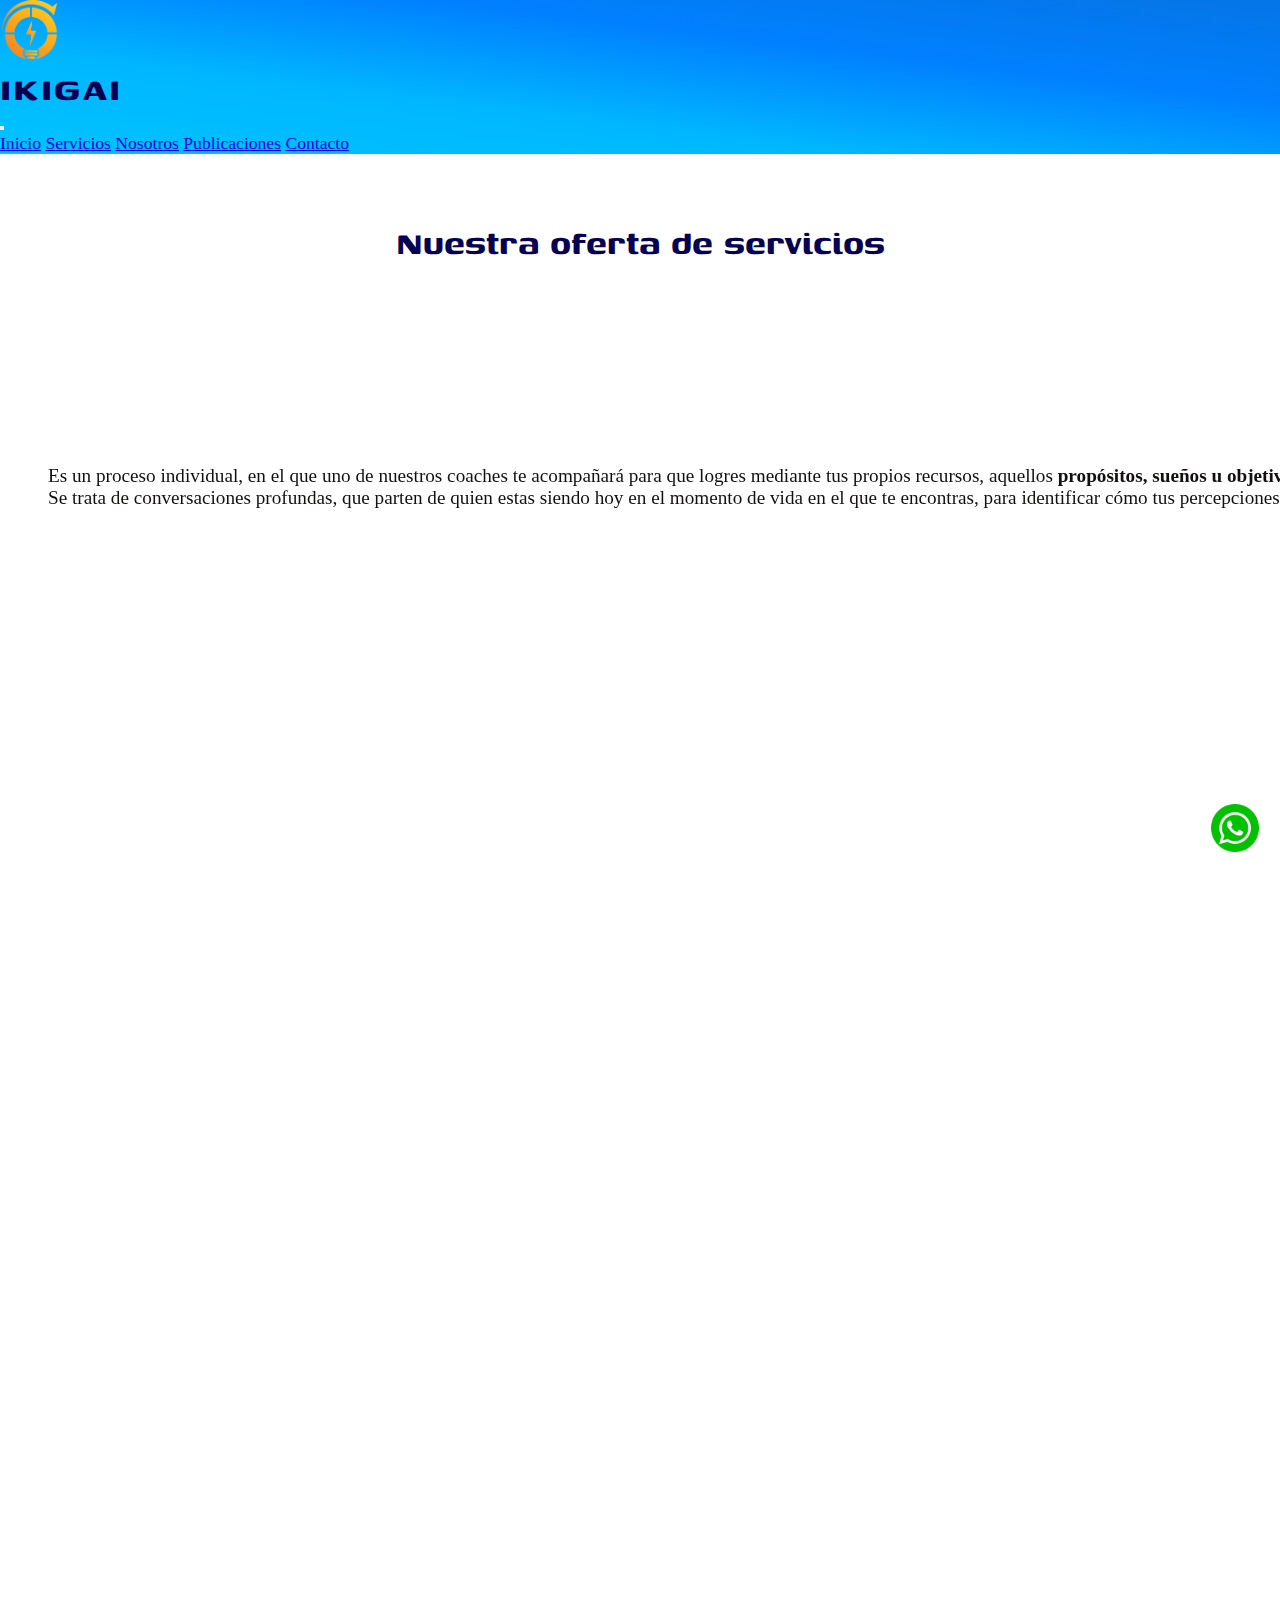
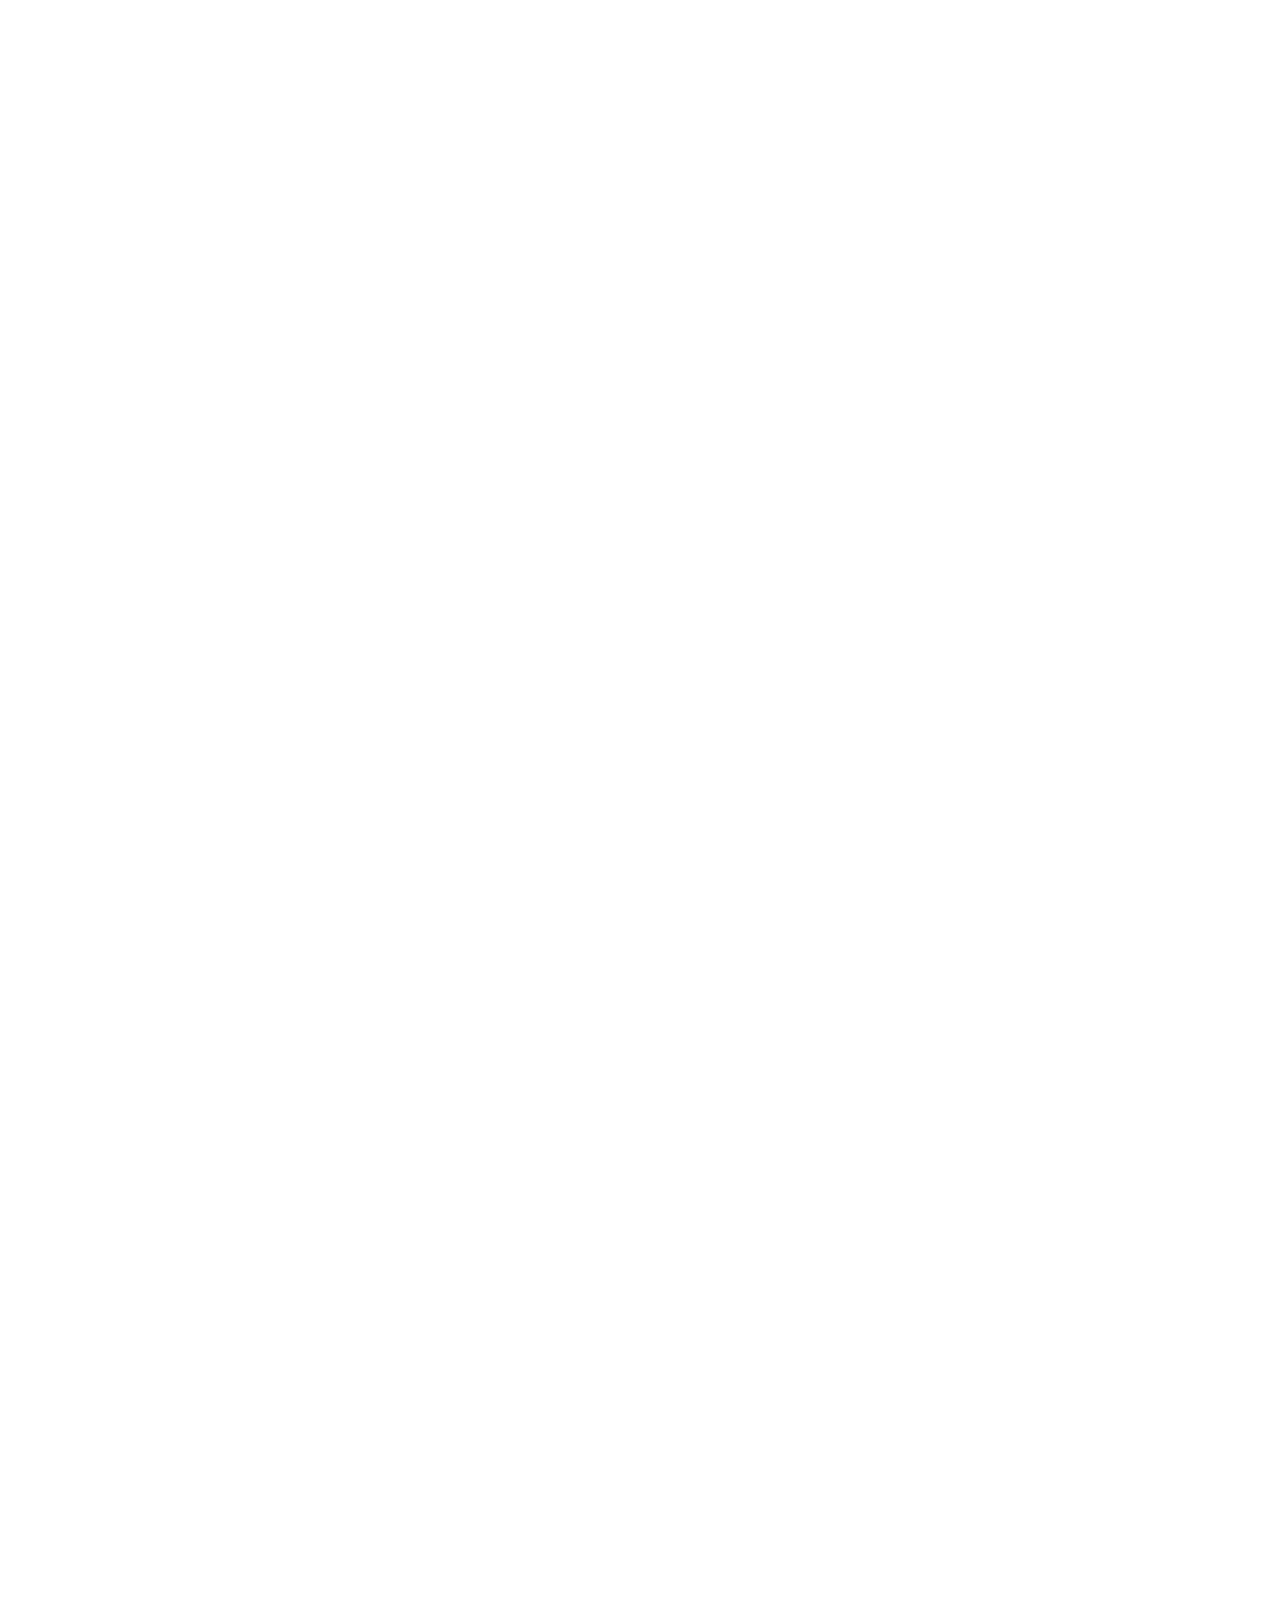
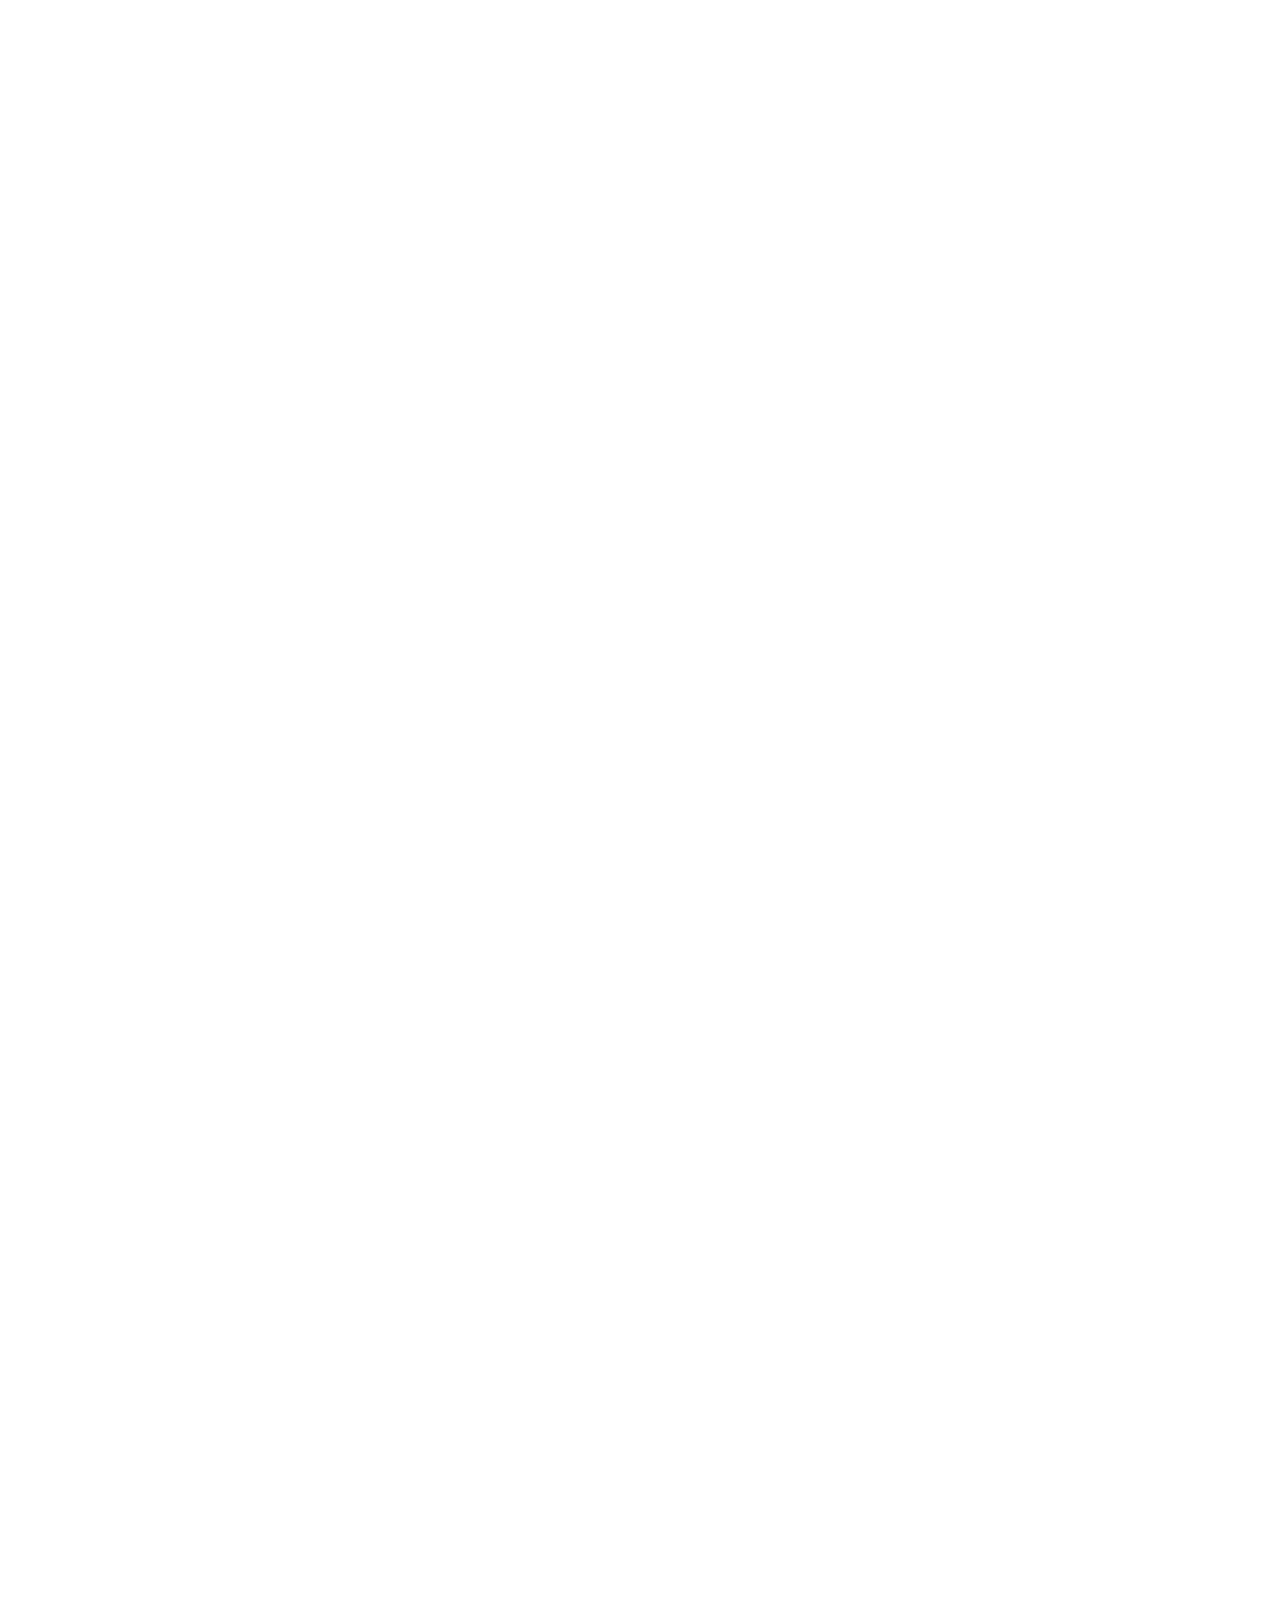
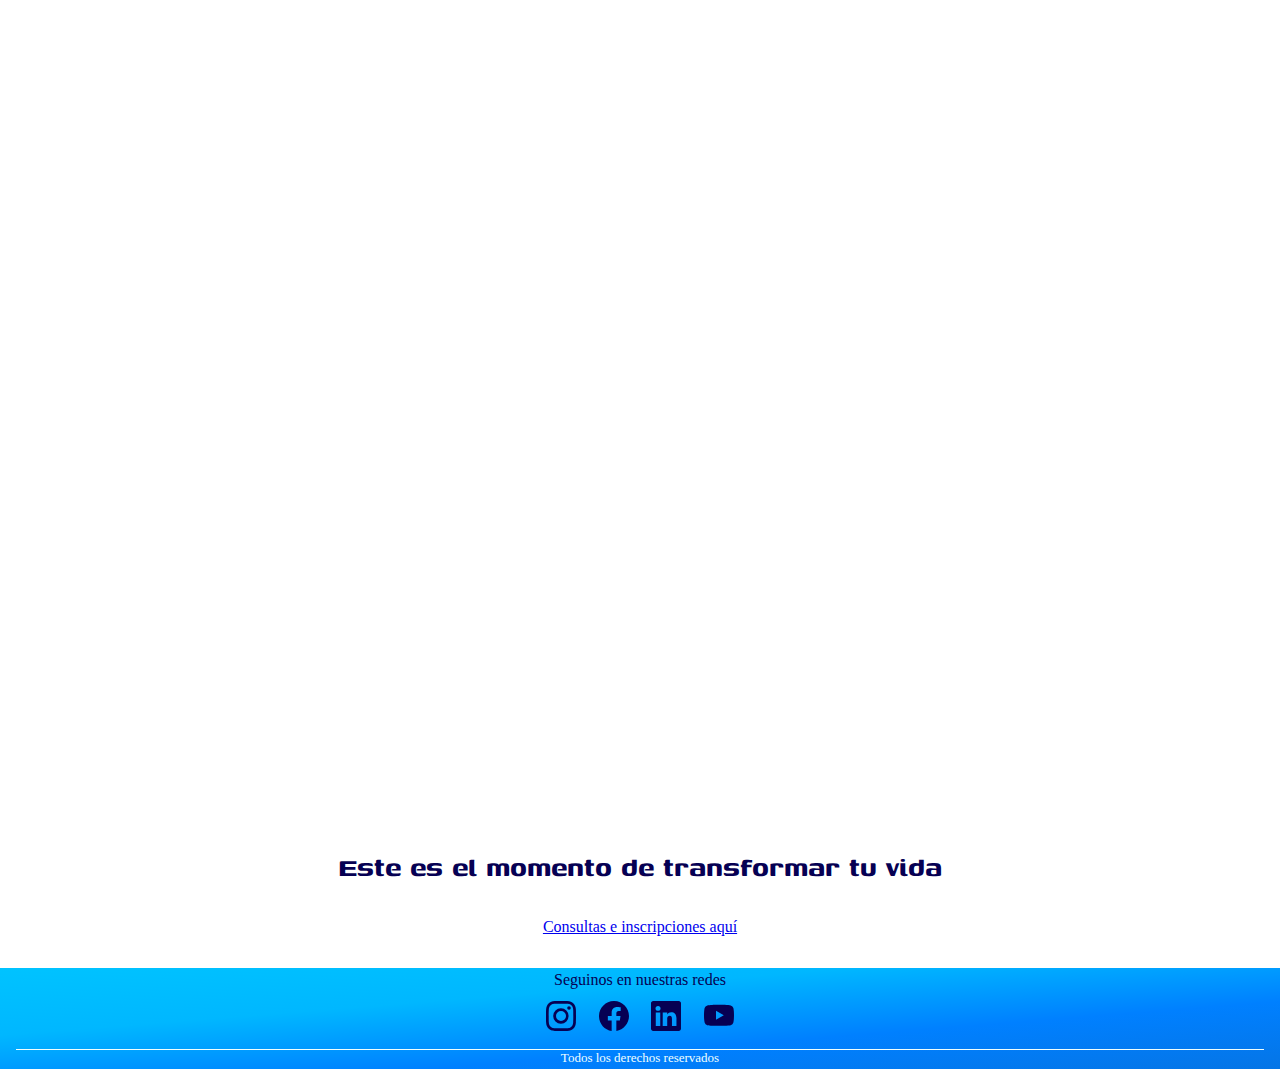
<file: pages/servicios.html>
<!DOCTYPE html>
<html lang="es">

<head>
    <meta charset="UTF-8">
    <meta http-equiv="X-UA-Compatible" content="IE=edge">
    <meta name="viewport" content="width=device-width, initial-scale=1.0">
    <meta name="description" content="En Ikigai brindamos capacitación/entrenamientos grupales personalizados y sesiones individuales de coaching para potenciar a personas y empresas.">
    <link href="https://cdn.jsdelivr.net/npm/bootstrap@5.3.0-alpha1/dist/css/bootstrap.min.css" rel="stylesheet"
        integrity="sha384-GLhlTQ8iRABdZLl6O3oVMWSktQOp6b7In1Zl3/Jr59b6EGGoI1aFkw7cmDA6j6gD" crossorigin="anonymous">
    <link href="https://unpkg.com/aos@2.3.1/dist/aos.css" rel="stylesheet">
    <link rel="stylesheet" href="../css/estilo.css">
    <link rel="shortcut icon" href="../img/logo.png" type="image/x-icon">
    <title>Servicios - Ikigai</title>
</head>

<body>
    <header>
        <nav class="navbar navbar-expand-lg bg-body-tertiary navConfig">
            <div class="container-fluid">
                <a class="navbar-brand" href="../index.html">
                    <img class="logo" src="../img/logo.png" alt="logo">
                </a>
                <h1>IKIGAI</h1>
                <button class="navbar-toggler" type="button" data-bs-toggle="collapse"
                    data-bs-target="#navbarNavAltMarkup" aria-controls="navbarNavAltMarkup" aria-expanded="false"
                    aria-label="Toggle navigation">
                    <span class="navbar-toggler-icon"></span>
                </button>
                <div class="collapse navbar-collapse" id="navbarNavAltMarkup">
                    <div class="navbar-nav ms-auto">
                        <a class="nav-link" href="../index.html">Inicio</a>
                        <a class="nav-link" href="#">Servicios</a>
                        <a class="nav-link" href="nosotros.html">Nosotros</a>
                        <a class="nav-link" href="publicaciones.html">Publicaciones</a>
                        <a class="nav-link" href="contacto.html">Contacto</a>
                    </div>
                </div>
            </div>
        </nav>
    </header>

    <main>
        <section>
            <h2 class="titulos">Nuestra oferta de servicios</h2>
            <div class="contenedorServi">
                <article class="hijoServi1" data-aos="fade-up-right" data-aos-duration="3000">
                    <h3 class="titulos">Life coaching</h3>
                    <p class="textos">Es un proceso individual, en el que uno de nuestros coaches te acompañará para que logres mediante tus propios recursos, aquellos <strong>propósitos, sueños u objetivos</strong>  que estas buscando.</p>
                    <p class="textos">Se trata de conversaciones profundas, que parten de quien estas siendo hoy en el momento de vida en el que te encontras, para identificar cómo tus percepciones pueden limitarte y así construir nuevas percepciones que sean posibilitadoras de nuevas realidades.</p>
                </article>
                <div class="hijoServi1f" data-aos="zoom-in" data-aos-duration="3000">
                    <img src="../img/coaching.personal.hombre2.jpg" alt="Persona de espaldas, con ambos brazos estirados hacia arriba" class="img-fluid">
                </div>
                <article class="hijoServi2" data-aos="fade-up-left" data-aos-duration="3000">
                    <h3 class="titulos">Coaching de equipos</h3>
                    <p class="textos">Es un proceso en el que nuestros coaches acompañarán al equipo a identificar cuáles son aquellos aspectos que hoy dificultan el trabajo en conjunto, y elaborar posibles soluciones. Se <strong>definirán objetivos específicos, estrategias para lograrlos y maneras de evaluar los resultados.</strong> </p>
                    <p class="textos">Como resultado de este proceso, el equipo aprenderá no sólo a conversar sobre problemas, dificultades e inconvenientes, sino también a involucrarse activamente proponiendo soluciones.</p>
                </article>
                <div class="hijoServi2f" data-aos="zoom-in" data-aos-duration="3000">
                    <img src="../img/img.coachingequipo2.jpg" alt="Grupo de personas trabajando" class="img-fluid">
                </div>
                <article class="hijoServi3" data-aos="fade-up-right" data-aos-duration="3000">
                    <h3 class="titulos">Coaching para parejas</h3>
                    <p class="textos">Destinado a parejas que consideren que su relación tiene aspectos que pueden mejorar y ambas partes están dispuestas a involucrarse activamente.</p>
                    <p class="textos">Un coach los acompañará a dialogar, mediante pautas y preguntas que favorecerán una <strong>comunicación profunda, abierta y respetuosa.</strong> </p>
                </article>
                <div class="hijoServi3f" data-aos="zoom-in" data-aos-duration="3000">
                    <img src="../img/img.coaching.de.pareja2.jpg" alt="Dos personas formando un corazón con sus manos" class="img-fluid">
                </div>
                <article class="hijoServi4" data-aos="fade-up-left" data-aos-duration="3000">
                    <h3 class="titulos">Cursos a medida</h3>
                    <p class="textos">Las organizaciones son tan particulares como cada ser humano, por lo cual los programas se diseñan en conjunto con la organización contratante, teniendo en cuenta <strong>necesidades y/o dificultades, recursos y resultados que obtienen y los que están dispuestos a lograr,</strong>entre otros puntos.</p>
                </article>
                <div class="hijoServi4f" data-aos="zoom-in" data-aos-duration="3000">
                    <img src="../img/img.programas.a.medida2.jpg" alt="Papel con dos lápices para escribir" class="img-fluid">
                </div>
            </div>
        </section>

        <section class="contenedorHijo centrar momento">
            <h3 class="titulos">Este es el momento de transformar tu vida</h3>
            <p class="centrar"><a class="consultas" href="./contacto.html">Consultas e inscripciones aquí</a></p>
        </section>

        <section>
            <a href="https://wa.me/+543517027382" target="_blank" class="contenedorWap">
                <img src="../recursos/icono-ws.png" alt="Whatsapp" class="botonWap">
            </a>
        </section>
    </main>

    <footer>
        <p>Seguinos en nuestras redes</p>
        <div>
            <a href="https://www.instagram.com/" target="_blank">
                <svg xmlns="http://www.w3.org/2000/svg" width="30" height="30" fill="currentColor"
                    class="bi bi-instagram" viewBox="0 0 16 16">
                    <path
                        d="M8 0C5.829 0 5.556.01 4.703.048 3.85.088 3.269.222 2.76.42a3.917 3.917 0 0 0-1.417.923A3.927 3.927 0 0 0 .42 2.76C.222 3.268.087 3.85.048 4.7.01 5.555 0 5.827 0 8.001c0 2.172.01 2.444.048 3.297.04.852.174 1.433.372 1.942.205.526.478.972.923 1.417.444.445.89.719 1.416.923.51.198 1.09.333 1.942.372C5.555 15.99 5.827 16 8 16s2.444-.01 3.298-.048c.851-.04 1.434-.174 1.943-.372a3.916 3.916 0 0 0 1.416-.923c.445-.445.718-.891.923-1.417.197-.509.332-1.09.372-1.942C15.99 10.445 16 10.173 16 8s-.01-2.445-.048-3.299c-.04-.851-.175-1.433-.372-1.941a3.926 3.926 0 0 0-.923-1.417A3.911 3.911 0 0 0 13.24.42c-.51-.198-1.092-.333-1.943-.372C10.443.01 10.172 0 7.998 0h.003zm-.717 1.442h.718c2.136 0 2.389.007 3.232.046.78.035 1.204.166 1.486.275.373.145.64.319.92.599.28.28.453.546.598.92.11.281.24.705.275 1.485.039.843.047 1.096.047 3.231s-.008 2.389-.047 3.232c-.035.78-.166 1.203-.275 1.485a2.47 2.47 0 0 1-.599.919c-.28.28-.546.453-.92.598-.28.11-.704.24-1.485.276-.843.038-1.096.047-3.232.047s-2.39-.009-3.233-.047c-.78-.036-1.203-.166-1.485-.276a2.478 2.478 0 0 1-.92-.598 2.48 2.48 0 0 1-.6-.92c-.109-.281-.24-.705-.275-1.485-.038-.843-.046-1.096-.046-3.233 0-2.136.008-2.388.046-3.231.036-.78.166-1.204.276-1.486.145-.373.319-.64.599-.92.28-.28.546-.453.92-.598.282-.11.705-.24 1.485-.276.738-.034 1.024-.044 2.515-.045v.002zm4.988 1.328a.96.96 0 1 0 0 1.92.96.96 0 0 0 0-1.92zm-4.27 1.122a4.109 4.109 0 1 0 0 8.217 4.109 4.109 0 0 0 0-8.217zm0 1.441a2.667 2.667 0 1 1 0 5.334 2.667 2.667 0 0 1 0-5.334z" />
                </svg>
            </a>

            <a href="https://www.facebook.com/" target="_blank">
                <svg xmlns="http://www.w3.org/2000/svg" width="30" height="30" fill="currentColor"
                    class="bi bi-facebook" viewBox="0 0 16 16">
                    <path
                        d="M16 8.049c0-4.446-3.582-8.05-8-8.05C3.58 0-.002 3.603-.002 8.05c0 4.017 2.926 7.347 6.75 7.951v-5.625h-2.03V8.05H6.75V6.275c0-2.017 1.195-3.131 3.022-3.131.876 0 1.791.157 1.791.157v1.98h-1.009c-.993 0-1.303.621-1.303 1.258v1.51h2.218l-.354 2.326H9.25V16c3.824-.604 6.75-3.934 6.75-7.951z" />
                </svg>
            </a>

            <a href="https://www.linkedin.com/feed/" target="_blank">
                <svg xmlns="http://www.w3.org/2000/svg" width="30" height="30" fill="currentColor"
                    class="bi bi-linkedin" viewBox="0 0 16 16">
                    <path
                        d="M0 1.146C0 .513.526 0 1.175 0h13.65C15.474 0 16 .513 16 1.146v13.708c0 .633-.526 1.146-1.175 1.146H1.175C.526 16 0 15.487 0 14.854V1.146zm4.943 12.248V6.169H2.542v7.225h2.401zm-1.2-8.212c.837 0 1.358-.554 1.358-1.248-.015-.709-.52-1.248-1.342-1.248-.822 0-1.359.54-1.359 1.248 0 .694.521 1.248 1.327 1.248h.016zm4.908 8.212V9.359c0-.216.016-.432.08-.586.173-.431.568-.878 1.232-.878.869 0 1.216.662 1.216 1.634v3.865h2.401V9.25c0-2.22-1.184-3.252-2.764-3.252-1.274 0-1.845.7-2.165 1.193v.025h-.016a5.54 5.54 0 0 1 .016-.025V6.169h-2.4c.03.678 0 7.225 0 7.225h2.4z" />
                </svg>
            </a>

            <a href="https://www.youtube.com/" target="_blank">
                <svg xmlns="http://www.w3.org/2000/svg" width="30" height="30" fill="currentColor" viewBox="0 0 16 16">
                    <path
                        d="M8.051 1.999h.089c.822.003 4.987.033 6.11.335a2.01 2.01 0 0 1 1.415 1.42c.101.38.172.883.22 1.402l.01.104.022.26.008.104c.065.914.073 1.77.074 1.957v.075c-.001.194-.01 1.108-.082 2.06l-.008.105-.009.104c-.05.572-.124 1.14-.235 1.558a2.007 2.007 0 0 1-1.415 1.42c-1.16.312-5.569.334-6.18.335h-.142c-.309 0-1.587-.006-2.927-.052l-.17-.006-.087-.004-.171-.007-.171-.007c-1.11-.049-2.167-.128-2.654-.26a2.007 2.007 0 0 1-1.415-1.419c-.111-.417-.185-.986-.235-1.558L.09 9.82l-.008-.104A31.4 31.4 0 0 1 0 7.68v-.123c.002-.215.01-.958.064-1.778l.007-.103.003-.052.008-.104.022-.26.01-.104c.048-.519.119-1.023.22-1.402a2.007 2.007 0 0 1 1.415-1.42c.487-.13 1.544-.21 2.654-.26l.17-.007.172-.006.086-.003.171-.007A99.788 99.788 0 0 1 7.858 2h.193zM6.4 5.209v4.818l4.157-2.408L6.4 5.209z" />
                </svg>
            </a>
        </div>

        <p class="derechos">Todos los derechos reservados</p>
    </footer>

    <script src="https://cdn.jsdelivr.net/npm/bootstrap@5.3.0-alpha1/dist/js/bootstrap.bundle.min.js"
        integrity="sha384-w76AqPfDkMBDXo30jS1Sgez6pr3x5MlQ1ZAGC+nuZB+EYdgRZgiwxhTBTkF7CXvN"
        crossorigin="anonymous"></script>

    <script src="https://unpkg.com/aos@2.3.1/dist/aos.js"></script>
    <script>
        AOS.init();
    </script>
</body>

</html>
</file>
<file: css/estilo.css>
/*FUENTES*/
@import "https://fonts.googleapis.com/css2?family=Roboto:ital,wght@0,100;0,300;0,400;0,500;0,700;0,900;1,100;1,300;1,400;1,500;1,700;1,900&display=swap";
@import url("https://fonts.googleapis.com/css2?family=Charmonman&family=Genos:ital,wght@1,800&family=Roboto:ital,wght@0,100;0,300;0,400;0,500;0,700;0,900;1,100;1,300;1,400;1,500;1,700;1,900&display=swap");
@import "https://fonts.googleapis.com/css2?family=Roboto:ital,wght@0,100;0,300;0,400;0,500;0,700;0,900;1,100;1,300;1,400;1,500;1,700;1,900&display=swap";
@import url("https://fonts.googleapis.com/css2?family=Charmonman&family=Genos:ital,wght@1,800&family=Roboto:ital,wght@0,100;0,300;0,400;0,500;0,700;0,900;1,100;1,300;1,400;1,500;1,700;1,900&display=swap");
@font-face {
  font-family: Genos;
  src: url(../Fuentes/Genos-BlackItalic.ttf);
}
@font-face {
  font-family: Charmonman;
  src: url(../Fuentes/Charmonman-Bold.ttf);
}
@font-face {
  font-family: HindiSiliguri;
  src: url(../Fuentes/HindSiliguri-Medium.ttf);
}
/*VARIABLES*/ /*GENERALES*/
* {
  margin: 0px;
  padding: 0px;
}

/*HEADER*/
.logo {
  height: 3.7rem;
}

.navConfig {
  background: linear-gradient(to top right, #00c3ff, #00b7ff, #0080ff, #0575E6);
  font-size: 1.1rem;
  font-weight: 500;
}

h1 {
  font-size: 2.5rem;
  color: rgb(6, 0, 83);
  letter-spacing: 0.15rem;
  font-family: Genos;
}

/* CAROUSEL */
.but {
  height: auto;
}

.textCarousel {
  color: rgb(19, 15, 15);
  font-weight: 700;
}

/*TEXTOS*/
.titulos {
  text-align: center;
  font-weight: 700;
  color: rgb(6, 0, 83);
  padding: 2rem;
  margin-top: 2rem;
  font-family: Genos;
}

h2 {
  font-size: 2.5rem;
}

h3 {
  font-size: 2rem;
}

h4 {
  font-size: 1.7rem;
}

.centrar {
  text-align: center;
}

.momento:hover {
  background-color: #b0ecff;
  border-radius: 1.5rem;
  transition: all 0.5s;
}

.consultas:hover {
  font-size: 1.2rem;
  transition: all 0.7s;
}

.textos {
  font-size: 1.2rem;
  text-align: justify;
  font-weight: 400;
  color: rgb(19, 15, 15);
}

.textoTesti {
  font-size: 1.2rem;
  text-align: justify;
  font-weight: 400;
  color: rgb(19, 15, 15);
  font-style: italic;
}

.textosPubli {
  font-size: 1.2rem;
  text-align: justify;
  font-weight: 400;
  color: rgb(19, 15, 15);
  font-size: 0.7rem;
}

.nosDescripcion {
  font-size: 1.2rem;
  text-align: justify;
  font-weight: 400;
  color: rgb(19, 15, 15);
  padding: 0.5rem 2rem;
  margin: 0.5rem 3rem;
}

.borde {
  border-bottom: 1px solid gray;
}

/*FUENTES*/
@font-face {
  font-family: Genos;
  src: url(../Fuentes/Genos-BlackItalic.ttf);
}
@font-face {
  font-family: Charmonman;
  src: url(../Fuentes/Charmonman-Bold.ttf);
}
@font-face {
  font-family: HindiSiliguri;
  src: url(../Fuentes/HindSiliguri-Medium.ttf);
}
/*FLEX*/
.contenedorPadre {
  display: flex;
  flex-direction: row;
  justify-content: space-evenly;
  align-items: space-evenly;
  flex-wrap: wrap;
}

.contenedorHijo {
  margin: 1rem;
  padding: 1rem 2rem;
}

.hijoT {
  width: 27%;
}

.padrePubli {
  flex-wrap: wrap;
}

.publi {
  width: 40%;
  border: solid gray 1px;
  border-radius: 4px;
}

.servi {
  width: 40%;
}

.padreContacto {
  display: flex;
  flex-direction: row;
  justify-content: flex-start;
  align-items: center;
  background-image: url(../img/goforit.png);
  background-size: cover;
}

.hijoContacto {
  border-radius: 0.5rem;
  width: 22rem;
  display: flex;
  flex-direction: column;
  flex-wrap: wrap;
  padding: 1rem;
  margin: 5rem 1rem 1rem 5rem;
}

/*** GRID ***/
.contenedorServi {
  display: grid;
  grid-template-areas: "h1 f1" "f2 h2" "h3 f3" "f4 h4";
  gap: 20px;
}

.hijoServi1 {
  grid-area: h1;
  margin: 1rem;
  padding: 1rem 2rem;
}

.hijoServi1f {
  grid-area: f1;
  border-radius: 4px;
  margin: 1rem;
  padding: 1rem 2rem;
}

.hijoServi2 {
  grid-area: h2;
  margin: 1rem;
  padding: 1rem 2rem;
}

.hijoServi2f {
  grid-area: f2;
  border-radius: 4px;
  margin: 1rem;
  padding: 1rem 2rem;
}

.hijoServi3 {
  grid-area: h3;
  margin: 1rem;
  padding: 1rem 2rem;
}

.hijoServi3f {
  grid-area: f3;
  border-radius: 4px;
  margin: 1rem;
  padding: 1rem 2rem;
}

.hijoServi4 {
  grid-area: h4;
  margin: 1rem;
  padding: 1rem 2rem;
}

.hijoServi4f {
  grid-area: f4;
  border-radius: 4px;
  margin: 1rem;
  padding: 1rem 2rem;
}

/*VIDEOS*/
.videoConteiner {
  display: flex;
  justify-content: center;
}

.oject-fit {
  scale: scale-down;
}

.videoPrincipal {
  margin: 0.3rem;
  padding: 0.3rem;
  border-radius: 1.3rem;
  height: 37.5rem;
  width: 78%;
}

/*WHATSAPP*/
.botonWap {
  position: fixed;
  top: auto;
  bottom: 3rem;
  left: auto;
  right: 1.3rem;
  width: 3rem;
}

.contenedorWap {
  display: flex;
  flex-direction: row-reverse;
}

/*FOOTER*/
footer {
  background: linear-gradient(to bottom right, #00c3ff, #00b7ff, #0080ff, #0575E6);
  padding: 0.2rem 1rem;
  height: auto;
  font-weight: 500;
  text-align: center;
  color: rgb(6, 0, 83);
}
footer div {
  display: flex;
  flex-direction: row;
  justify-content: center;
  align-items: center;
}
footer a {
  color: rgb(6, 0, 83);
  text-decoration: none;
  padding: 0.7rem;
  margin-bottom: 0.2rem;
}

.derechos {
  border-top: 1px solid azure;
  font-size: small;
  color: azure;
}

.redesFooter {
  margin: 0px;
}

.tituloCon {
  color: rgb(0, 61, 141);
  font-size: 2.1rem;
  font-weight: 700;
  line-height: 3.2rem;
  text-align: center;
}

/*MEDIA QUERY*/
@media (max-width: 1050px) {
  .publi {
    width: 40%;
  }
  .videoPrincipal {
    height: 500px;
    width: 85%;
  }
}
@media (max-width: 1024px) {
  .hijoT {
    width: 45%;
  }
  .contenedorServi {
    display: flex;
    flex-direction: column;
  }
}
@media (max-width: 768px) {
  .servi {
    width: 90%;
  }
  .publi {
    width: 90%;
  }
  .textoDescriptivo {
    padding: 0.7rem 3rem 3rem 3rem;
    text-align: justify;
  }
  .videoPrincipal {
    height: 24rem;
    width: 90%;
  }
  .hijoT {
    width: 90%;
  }
  .padreContacto {
    background-image: none;
    justify-content: center;
  }
  .hijoContacto {
    margin: 1rem;
    border: rgb(177, 177, 177) solid 1px;
    background-color: azure;
  }
}
@media (max-width: 500px) {
  .textoDescriptivo {
    padding: 0rem 2rem 0rem 2rem;
  }
  .videoPrincipal {
    height: 17rem;
    width: 100%;
  }
  .textos {
    font-size: 1rem;
  }
  .nosDescripcion {
    padding: 1rem;
    margin: 0.5rem;
  }
}
@media (max-width: 320px) {
  .contenedorHijo {
    margin: 0.5rem;
    padding: 0.5rem;
  }
}

/*# sourceMappingURL=estilo.css.map */
</file>
